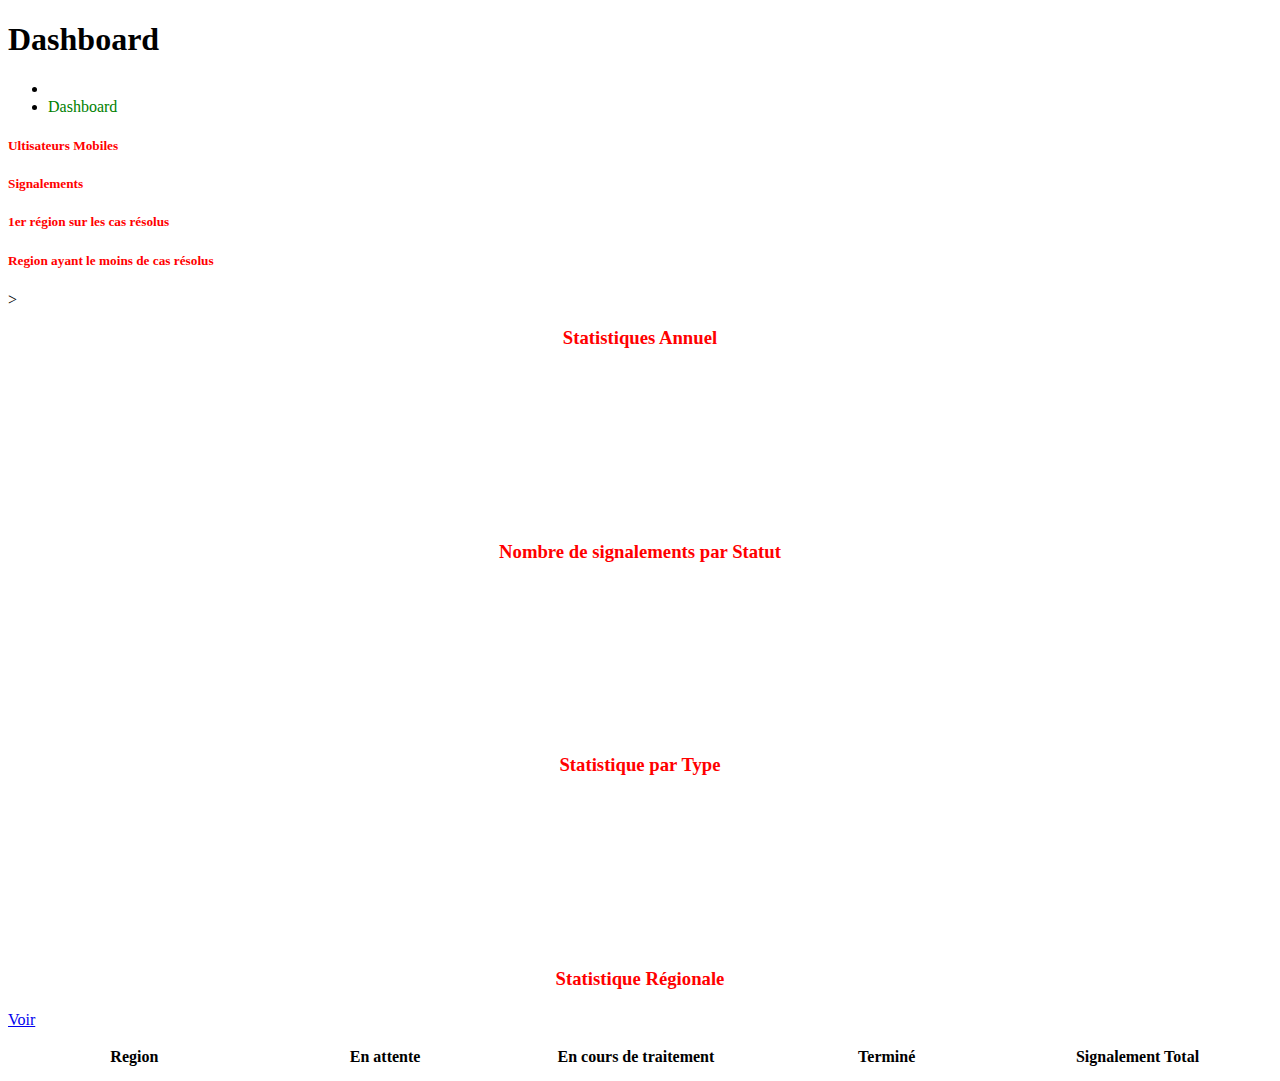
<file: src/main/resources/templates/index.html>
<!DOCTYPE html>
<html xmlns:th="http://www.thymeleaf.org"
      xmlns:layout="http://www.ultraq.net.nz/thymeleaf/layout"
      layout:decorate="template"     
      lang="en">
  <head>
    <title>Dashboard</title>
    <meta charset="utf-8">
  </head>
  <body class="app sidebar-mini rtl">
    <div layout:fragment="content1">
        <main class="app-content">
        <div class="app-title">
            <div>
              <h1><i class="fa fa-dashboard"></i> Dashboard</h1>
            </div>
            <ul class="app-breadcrumb breadcrumb">
              <li class="breadcrumb-item"><i class="fa fa-home fa-lg"></i></li>
              <li class="breadcrumb-item"><a style="color: green">Dashboard</a></li>
            </ul>
        </div>
       <div class="row">
        <div class="col-md-6 col-lg-6">
          <div class="widget-small primary coloured-icon"><i class="icon fa fa-users fa-3x"></i>
            <div class="info">
              <h5 class="tile-title" style="font-family: Snell Roundhand, cursive;color: RED;">Ultisateurs Mobiles</h5>
              <p th:text="${totalusers}"></p>
            </div>
          </div>
        </div>
        <div class="col-md-6 col-lg-6">
          <div class="widget-small info coloured-icon"><i class="icon fa fa-thumbs-o-up fa-3x"></i>
            <div class="info">
              <h5 class="tile-title" style="font-family: Snell Roundhand, cursive;color: RED;">Signalements</h5>
              <p th:text="${totalsignal}"></p>
            </div>
          </div>
        </div>
        <div class="col-md-6 col-lg-6">
          <div class="widget-small warning coloured-icon"><i class="icon fa fa-star fa-3x"></i>
            <div class="info">
              <h5 class="tile-title" style="font-family: Snell Roundhand, cursive;color: RED;">1er région sur les cas résolus</h5>
              <p th:text ="${regionlow}+': '+${down}+' resolu'"></p>
            </div>
          </div>
        </div>
        <div class="col-md-6 col-lg-6">
          <div class="widget-small danger coloured-icon"><i class="icon fa fa-files-o  fa-3x"></i>
            <div class="info">
              <h5 class="tile-title" style="font-family: Snell Roundhand, cursive;color: RED">Region ayant le moins de cas résolus</h5>
              <p th:text="${regionup}+': '+${up}+' resolu'">></p>
            </div>
          </div>
        </div>
      </div>
      <div class="row">
        <div class="col-md-6">
          <div class="tile">
            <p><h3 class="tile-title" style="font-family: Snell Roundhand, cursive;color: RED;text-align: center;">Statistiques Annuel</h3></p>
            <div class="embed-responsive embed-responsive-16by9">
              <canvas class="embed-responsive-item" id="lineChartDemo"></canvas>
            </div>
          </div>
        </div>
        <div class="col-md-6">
          <div class="tile">
            <p><h3 class="tile-title" style="font-family: Snell Roundhand, cursive;color: RED;text-align: center;">Nombre de signalements par Statut</h3></p>
            <div class="embed-responsive embed-responsive-16by9">
              <canvas class="embed-responsive-item" id="pieChartDemo"></canvas>
            </div>
          </div>
        </div>
      </div>
      <div class="row">
        <div class="col-md-12">
          <div class="tile">
            <p><h3 class="tile-title" style="font-family: Snell Roundhand, cursive;color: RED;text-align: center;">Statistique par Type</h3></p>
            <div class="embed-responsive embed-responsive-16by9">
              <canvas class="embed-responsive-item" id="barChartDemo"></canvas>
            </div>
          </div>
        </div>
      </div>
      <div class="row">
        <div class="col-md-12">
          <div class="tile">
            <p><h3 class="tile-title" style="font-family: Snell Roundhand, cursive;color: RED;text-align: center;">Statistique Régionale</h3></p>
          <p><h4 style="font-family: Comic Sans MS;color :green;" th:text="@{'Signalement non-affecté: '+${NonAff}}"></h4><a role="button" name="id" href="/admin/affectation"
                        class="btn btn-outline-success">Voir</a></p> 
            <table class="table table-hover table-responsive">
              <thead>
                <tr>
                  <th style="width: 20%;">Region</th>
                  <th style="width: 20%;">En attente</th>
                  <th style="width: 20%;">En cours de traitement</th>
                  <th style="width: 20%;">Terminé</th>
                  <th style="width: 25%;">Signalement Total</th>
                  <th></th>
                  <th></th>
                </tr>
              </thead>
              <tbody class="clickb">
              <tr th:each="stat:${statRegion}">
                <td th:text="${stat[1]}"></td>
                <td style="text-align:end" th:text="${stat[3]}"></td>
                <td style="text-align:end" th:text="${stat[4]}"></td>
                <td style="text-align:end" th:text="${stat[5]}"></td>
                <td style="text-align:end" th:text="${stat[2]}"></td>
              </tr>
              </tbody>
            </table>
          </div>
        </div>
      </div>



      <script th:src="@{/js/loadchart.js}"></script>
      <script th:src="@{/js/Chart.bundle.min.js}"></script>
      <script type="text/javascript">
      </script>
      </main>
        
    </div>
    
  </body>
</html>
</file>
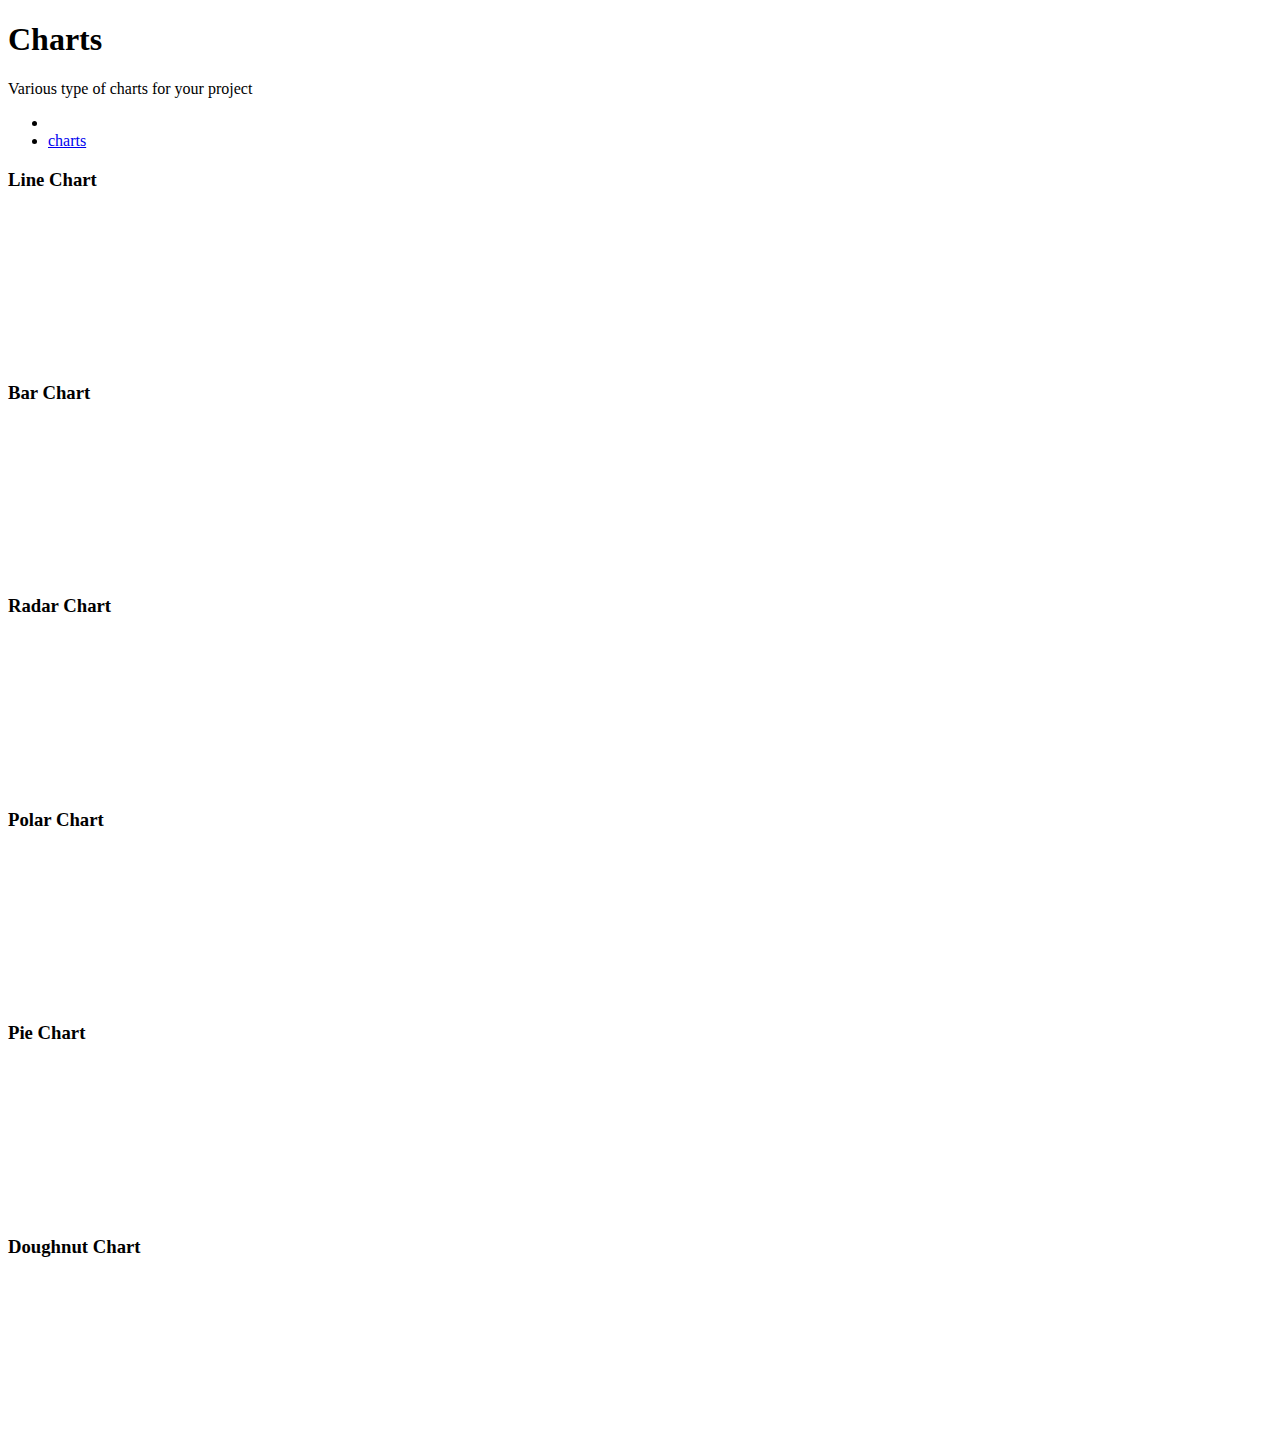
<file: src/main/resources/templates/charts.html>
<!DOCTYPE html>
<html xmlns:th="http://www.thymeleaf.org"
      xmlns:layout="http://www.ultraq.net.nz/thymeleaf/layout"
      layout:decorate="template"     
      lang="en">
  <head>
    <title>charts</title>
    <meta charset="utf-8">
  </head>
  <body class="app sidebar-mini rtl">
    <div layout:fragment="content1">
          <main class="app-content">
      <div class="app-title">
        <div>
          <h1><i class="fa fa-pie-chart"></i> Charts</h1>
          <p>Various type of charts for your project</p>
        </div>
        <ul class="app-breadcrumb breadcrumb">
          <li class="breadcrumb-item"><i class="fa fa-home fa-lg"></i></li>
          <li class="breadcrumb-item"><a href="#">charts</a></li>
        </ul>
      </div>
      <div class="row">
        <div class="col-md-6">
          <div class="tile">
            <h3 class="tile-title">Line Chart</h3>
            <div class="embed-responsive embed-responsive-16by9">
              <canvas class="embed-responsive-item" id="lineChartDemo"></canvas>
            </div>
          </div>
        </div>
        <div class="col-md-6">
          <div class="tile">
            <h3 class="tile-title">Bar Chart</h3>
            <div class="embed-responsive embed-responsive-16by9">
              <canvas class="embed-responsive-item" id="barChartDemo"></canvas>
            </div>
          </div>
        </div>
        <div class="col-md-6">
          <div class="tile">
            <h3 class="tile-title">Radar Chart</h3>
            <div class="embed-responsive embed-responsive-16by9">
              <canvas class="embed-responsive-item" id="radarChartDemo"></canvas>
            </div>
          </div>
        </div>
        <div class="col-md-6">
          <div class="tile">
            <h3 class="tile-title">Polar Chart</h3>
            <div class="embed-responsive embed-responsive-16by9">
              <canvas class="embed-responsive-item" id="polarChartDemo"></canvas>
            </div>
          </div>
        </div>
        <div class="col-md-6">
          <div class="tile">
            <h3 class="tile-title">Pie Chart</h3>
            <div class="embed-responsive embed-responsive-16by9">
              <canvas class="embed-responsive-item" id="pieChartDemo"></canvas>
            </div>
          </div>
        </div>
        <div class="col-md-6">
          <div class="tile">
            <h3 class="tile-title">Doughnut Chart</h3>
            <div class="embed-responsive embed-responsive-16by9">
              <canvas class="embed-responsive-item" id="doughnutChartDemo"></canvas>
            </div>
          </div>
        </div>
      </div>
    </main>
        <script type="text/javascript">
      var data = {
        labels: ["January", "February", "March", "April", "May"],
        datasets: [
          {
            label: "My First dataset",
            fillColor: "rgba(220,220,220,0.2)",
            strokeColor: "rgba(220,220,220,1)",
            pointColor: "rgba(220,220,220,1)",
            pointStrokeColor: "#fff",
            pointHighlightFill: "#fff",
            pointHighlightStroke: "rgba(220,220,220,1)",
            data: [65, 59, 80, 81, 56]
          },
          {
            label: "My Second dataset",
            fillColor: "rgba(151,187,205,0.2)",
            strokeColor: "rgba(151,187,205,1)",
            pointColor: "rgba(151,187,205,1)",
            pointStrokeColor: "#fff",
            pointHighlightFill: "#fff",
            pointHighlightStroke: "rgba(151,187,205,1)",
            data: [28, 48, 40, 19, 86]
          }
        ]
      };
      var pdata = [
        {
          value: 300,
          color:"#F7464A",
          highlight: "#FF5A5E",
          label: "Red"
        },
        {
          value: 50,
          color: "#46BFBD",
          highlight: "#5AD3D1",
          label: "Green"
        },
        {
          value: 100,
          color: "#FDB45C",
          highlight: "#FFC870",
          label: "Yellow"
        }
      ]
      
      var ctxl = $("#lineChartDemo").get(0).getContext("2d");
      var lineChart = new Chart(ctxl).Line(data);
      
      var ctxb = $("#barChartDemo").get(0).getContext("2d");
      var barChart = new Chart(ctxb).Bar(data);
      
      var ctxr = $("#radarChartDemo").get(0).getContext("2d");
      var radarChart = new Chart(ctxr).Radar(data);
      
      var ctxpo = $("#polarChartDemo").get(0).getContext("2d");
      var polarChart = new Chart(ctxpo).PolarArea(pdata);
      
      var ctxp = $("#pieChartDemo").get(0).getContext("2d");
      var pieChart = new Chart(ctxp).Pie(pdata);
      
      var ctxd = $("#doughnutChartDemo").get(0).getContext("2d");
      var doughnutChart = new Chart(ctxd).Doughnut(pdata);
    </script>
    <!-- Google analytics script-->
    <script type="text/javascript">
      if(document.location.hostname == 'pratikborsadiya.in') {
        (function(i,s,o,g,r,a,m){i['GoogleAnalyticsObject']=r;i[r]=i[r]||function(){
        (i[r].q=i[r].q||[]).push(arguments)},i[r].l=1*new Date();a=s.createElement(o),
        m=s.getElementsByTagName(o)[0];a.async=1;a.src=g;m.parentNode.insertBefore(a,m)
        })(window,document,'script','//www.google-analytics.com/analytics.js','ga');
        ga('create', 'UA-72504830-1', 'auto');
        ga('send', 'pageview');
      }
    </script>
       
    </div>
  </body>
</html>
</file>
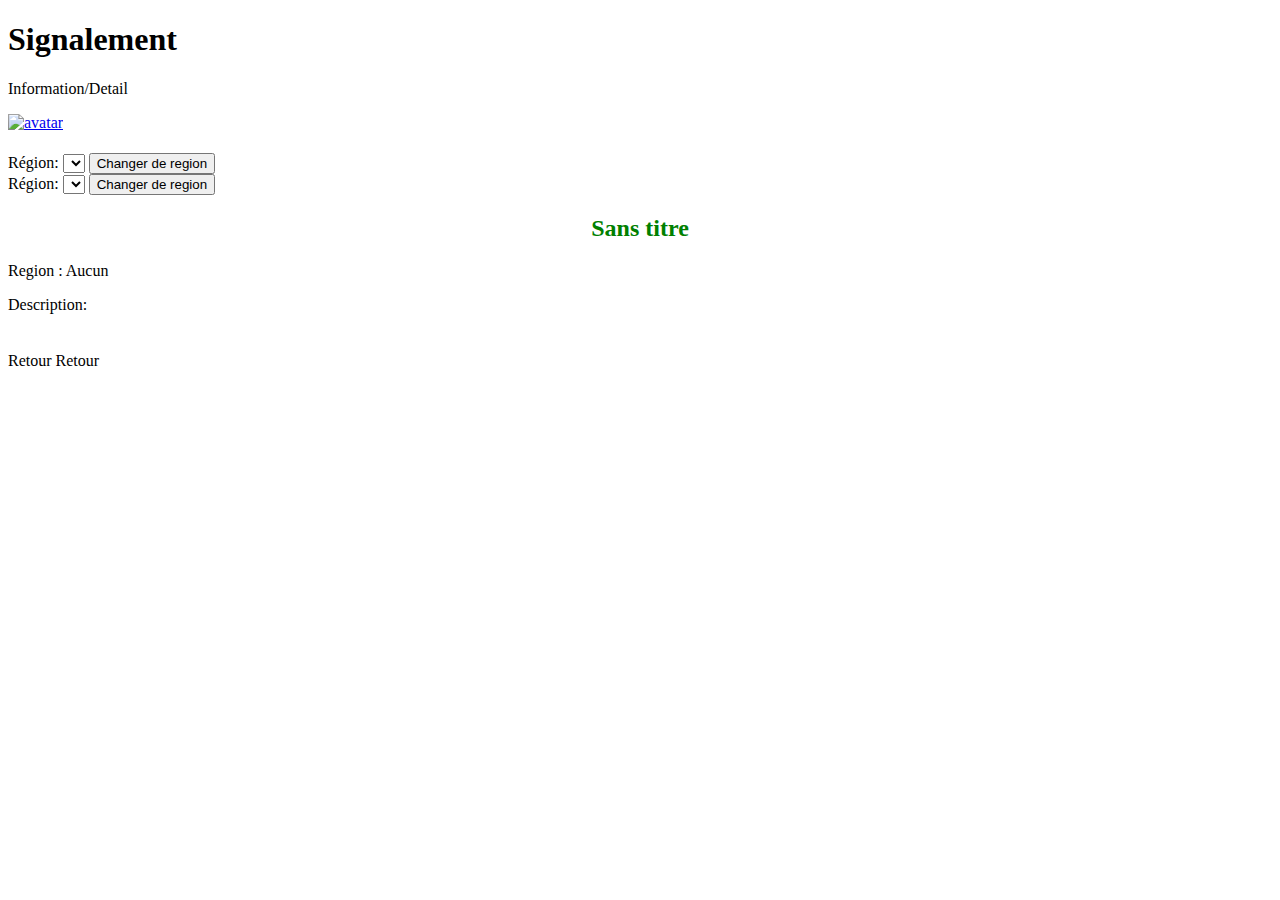
<file: src/main/resources/templates/detailSignalement.html>
<!DOCTYPE html>
<html xmlns:th="http://www.thymeleaf.org" xmlns:layout="http://www.ultraq.net.nz/thymeleaf/layout"
    layout:decorate="template" lang="en">

<head>
    <title>Information Signalement</title>
    <meta charset="utf-8">
    <link rel="stylesheet" type="text/css" th:href="@{/css/post.css}">
</head>

<body class="app sidebar-mini rtl">
    <div layout:fragment="content1">
        <main class="app-content">
            <div class="app-title">
                <div>
                    <h1>Signalement</h1>
                    <p>Information/Detail</p>
                </div>
            </div>
            <div class="row user">
                <div class="col-md-12">
                    <div class="tile">
                        <section>
                            <div class="timeline-post">
                                <div class="row ">
                                    <div class="col-md-6" >
                                        <div class="post-media">
                                            <a href="#"><img 
                                                    th:src="@{/img/user.png}" alt="avatar" class="avatar"></a>
                                            <div class="content">
                                                <h4 style="font-family: Comic Sans MS" th:text="${sign.getUtilisateur().getEmail()}"></h4>
                                            </div> 
                                        </div>
                                    </div>
                                    <div class="col-md-6 justify-content-end" >
                                        <form th:if="${user == 0 }" class="form-inline " th:action="@{/manageResource/regionSign/{id}/{page}(id=${sign.getId()},page=${page})}">
                          
                                          <label class="my-1 mr-2" for="inlineFormCustomSelectPref">Région: </label>

                                          <select class="custom-select my-1 mr-sm-2" data-style="btn-success" name="region" id="inlineFormCustomSelectPref">
                                            <th:block th:each="r:${region}">
                                                <th:block th:if="${sign.getRegion() !=null && r.getId() == sign.getRegion().getId()}" >
                                                    <option th:text="${r.getNom()}" th:value="${r.getId()}" selected></option> 
                                                </th:block>
                                                <th:block th:unless="${sign.getRegion() !=null && r.getId() == sign.getRegion().getId()}" >
                                                  <option th:text="${r.getNom()}" th:value="${r.getId()}"></option>
                                                </th:block>
                                            </th:block>
                                          </select>
                                          <button type="submit" class="btn btn-primary my-1">Changer de region</button>
                                        </form>
                                        <form th:unless="${user == 0 }" class="form-inline " th:action="@{/manageResource/regionSignUser/{id}/{user}/{page}(id=${sign.getId()},user=${user},page=${page})}">
                          
                                          <label class="my-1 mr-2" for="inlineFormCustomSelectPref">Région: </label>

                                          <select class="custom-select my-1 mr-sm-2" data-style="btn-success" name="region" id="inlineFormCustomSelectPref">
                                            <th:block th:each="r:${region}">
                                                <th:block th:if="${sign.getRegion() !=null && r.getId() == sign.getRegion().getId()}" >
                                                    <option th:text="${r.getNom()}" th:value="${r.getId()}" selected></option> 
                                                </th:block>
                                                <th:block th:unless="${sign.getRegion() !=null && r.getId() == sign.getRegion().getId()}" >
                                                  <option th:text="${r.getNom()}" th:value="${r.getId()}"></option>
                                                </th:block>
                                            </th:block>
                                          </select>
                                          <button type="submit" class="btn btn-primary my-1">Changer de region</button>
                                        </form>
                                    </div>
                                </div>
                                <div class="post-content">
                                    <h2 th:if="${sign.getSignalnew() == null}"  style="color: green;text-align: center;">Sans titre</h2>
                                    <h2 th:unless="${sign.getSignalnew() == null}"  style="color: green;text-align: center;" th:text="${sign.getSignalnew().getTitre()}"></h2>
                                    <p th:text="@{' Satus :'+${sign.getStatut().getEtat()}}"></p>
                                    <p th:text="@{' Type :'+${sign.getType().getNom()}}"></p>
                                    <p th:text="@{' Publié le :'+${sign.getDaty()}}"></p>
                                    <th:block th:if="${sign.getRegion() !=null}" >
                                        <p th:text="@{' Region :'+${sign.getRegion().getNom()}}"></p> 
                                    </th:block>
                                    <th:block th:unless="${sign.getRegion() !=null}" >
                                        <p>Region : Aucun</p> 
                                    </th:block>
                                    <p>Description:</p>
                                    <p style="font-size: 20px;text-indent: 50px;" th:text="${sign.getDescription()}"></p>
                                </div>
                            </div>
                            <div class="timeline-post">
                                <div class="row justify-content-center">
                                    <div class="col-6"> 
                                        <th:block th:each="image:${photos}">
                                            <img th:src="${image.getPhoto()}" style="width:100%">
                                        </th:block>
                                    </div>
                                </div>
                            </div>
                        </section>
                        <div class="tile-footer">
                            <a th:if="${user == 0 }"  class="btn btn-outline-success" th:href="@{/manageResource/signalementRsrc/{page}(page=${page})}" role="button">Retour</a>
                            <a th:unless="${user == 0 }"  class="btn btn-outline-success" th:href="@{/manageResource/signalementUserRsr/{id}/{page}(id=${user},page=${page})}" role="button">Retour</a>
                        </div>
                        </form>
                    </div>
                </div>
            </div>
        </main>
    </div>

</body>

</html>
</file>
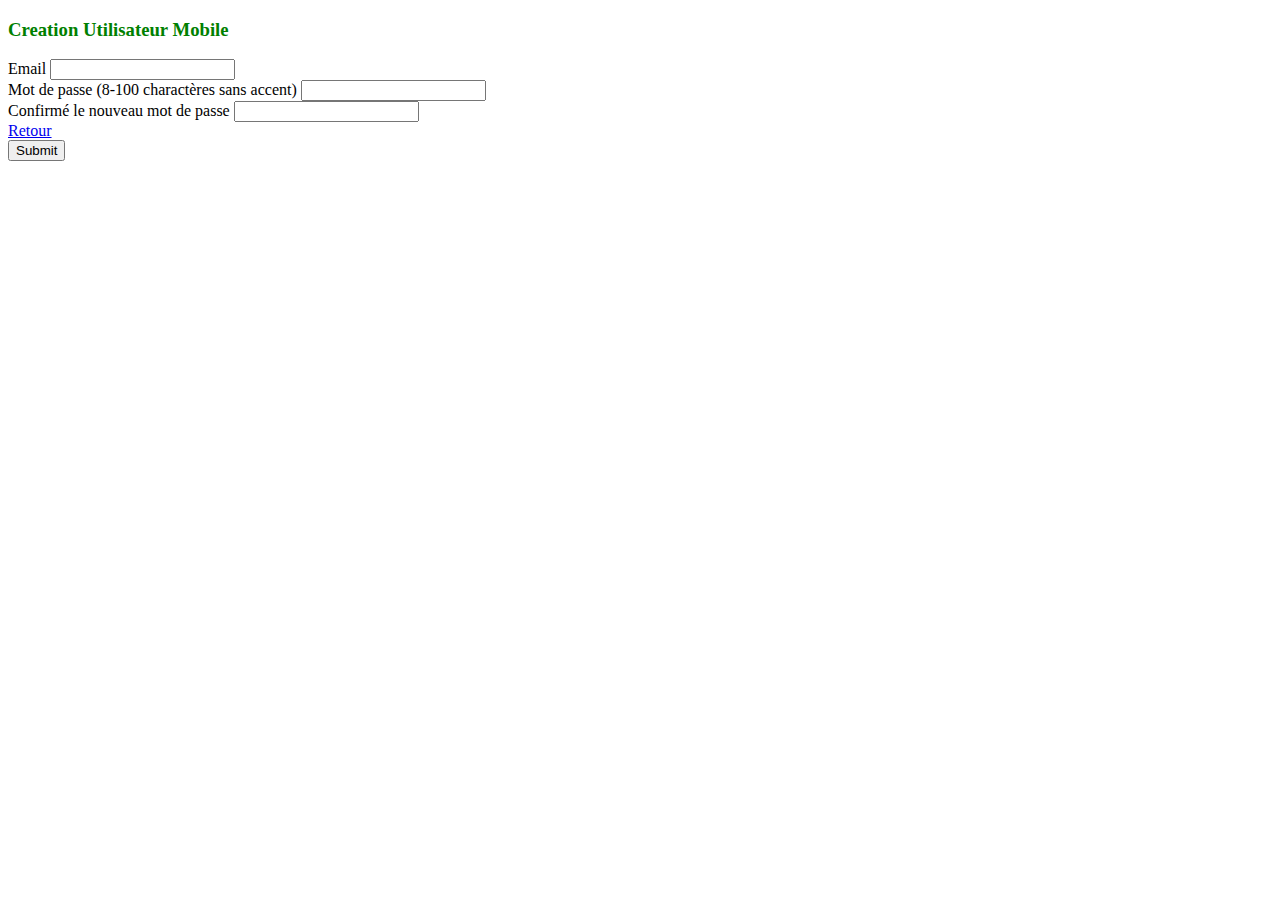
<file: src/main/resources/templates/formulaireMB.html>
<!DOCTYPE html>
<html xmlns:th="http://www.thymeleaf.org"
      xmlns:layout="http://www.ultraq.net.nz/thymeleaf/layout"
      layout:decorate="template"     
      lang="en">
  <head>
    <title>Mobile User Creation</title>
    <meta charset="utf-8">
  </head>
  <body class="app sidebar-mini rtl">
    <div layout:fragment="content1">
      <main class="app-content">
        <div class="row justify-content-center">
        <div class="col-md-9">
          <div class="tile">
            <div class="row justify-content-center">
              <div class="col">
                <h3 class="tile-title" style="font-family: Snell Roundhand, cursive;color: green;">Creation Utilisateur Mobile</h3>
                  <form id="create" th:action="@{/manageResource/saveMB}" th:object="${utilisateur}" method="post"> 
                  <div class="form-group">
                    <label class="col-form-label" for="inputDefault">Email</label>
                    <input class="form-control" th:field="*{email}" id="inputDefault" type="email"  required>
                  </div>
                  <div class="form-group">
                    <label class="col-form-label" for="mdp1">Mot de passe (8-100 charactères sans accent)</label>
                    <input name="mdp" id="mdp1" pattern="[a-zA-Z0-9;:!/.,%*@]{8,100}" th:field="*{password}" class="form-control"  type="password" required>
                  </div>
                  <div class="form-group">
                    <label class="col-form-label" pattern="[a-zA-Z0-9;:!/.,%*@]{8,100}" for="mdp2">Confirmé le nouveau mot de passe</label>
                    <input name="mdp2" id="mdp2" class="form-control" type="password" required>
                  </div>
                  <div class="tile-footer justify-content-between">
                    <div class="row">
                        <div class="col-auto mr-auto">
                           <a role="button" name="id" href="/manageResource/userMobileRsrc/0" class="btn btn-outline-success">Retour</a>

                        </div>
                        <div class="col-auto">
                          
                            <button  class="btn btn-primary" type="submit">Submit</button>
                        </div>
                      </div>
                  </div>
                  </form>
              </div>
            </div>
          </div>
        </div>
      </div>
      </main>
      <script th:src="@{/js/plugins/sweetalert.min.js}"></script>
      <script type="text/javascript">
        document.getElementById("create").addEventListener("submit",function(event){

          var mdp1=document.getElementById("mdp1").value;
          var mdp2=document.getElementById("mdp2").value;
          if (mdp1 != mdp2) {
              event.preventDefault();
              swal("Mot de passe", "Veuillez ressaisir le mot de passe", "error");
            }
          return true;
        }); 
    </script>
    </div>
    
  </body>
</html>
</file>
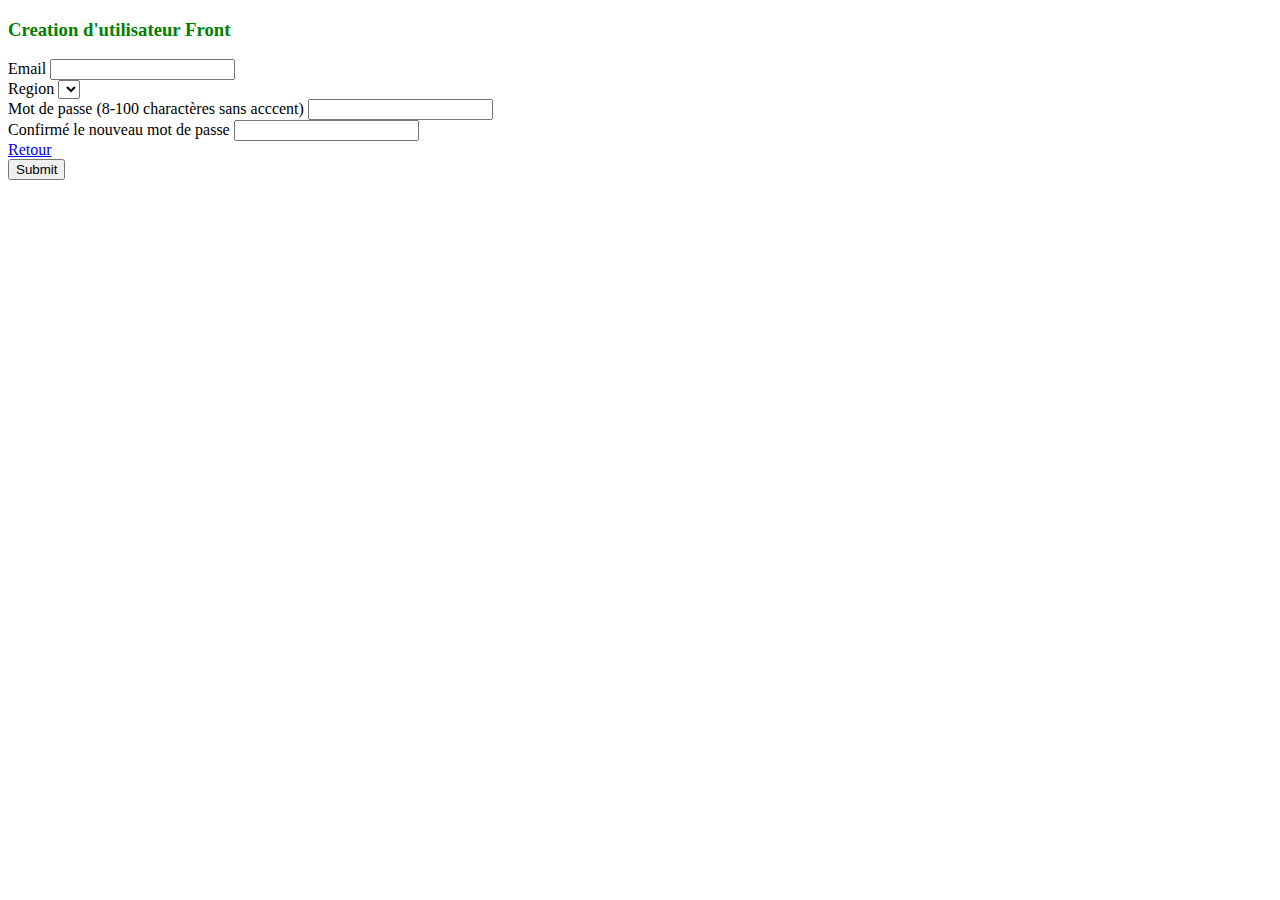
<file: src/main/resources/templates/formulaireUF.html>
<!DOCTYPE html>
<html xmlns:th="http://www.thymeleaf.org"
      xmlns:layout="http://www.ultraq.net.nz/thymeleaf/layout"
      layout:decorate="template"     
      lang="en">
  <head>
    <title>Front User Creation</title>
    <meta charset="utf-8">
  </head>
  <body class="app sidebar-mini rtl">
    <div layout:fragment="content1">
      <main class="app-content">
        <div class="row justify-content-center">
        <div class="col-md-9">
          <div class="tile">
            <div class="row justify-content-center">
              <div class="col">
                <h3 class="tile-title" style="font-family: Snell Roundhand, cursive;color: green;">Creation d'utilisateur Front</h3>
                  <form id="create" th:action="@{/manageResource/saveUF}" th:object="${userfront}" method="post"> 
                  <div class="form-group">
                    <label class="col-form-label" for="inputDefault">Email</label>
                    <input class="form-control" type="email" th:field="*{username}" id="inputDefault"  required>
                  </div>
                  <div class="form-group">
                    <label for="exampleFormControlSelect1">Region</label>
                    <select class="form-control selectpicker" th:field="*{region}" data-style="btn-success" name="region" id="exampleFormControlSelect1">
                      <th:block th:each="r:${region}">
                          <option th:text="${r.getNom()}" th:value="${r.getId()}"></option>
                        </th:block>
                    </select>
                  </div>
                  <div class="form-group">
                    <label class="col-form-label" for="mdp1">Mot de passe (8-100 charactères sans acccent)</label>
                    <input name="mdp" id="mdp1" th:field="*{password}" class="form-control" pattern="[a-zA-Z0-9;:!/.,%*@]{8,100}" type="password" required>
                  </div>
                  <div class="form-group">
                    <label class="col-form-label" for="mdp2">Confirmé le nouveau mot de passe</label>
                    <input name="mdp2" id="mdp2" class="form-control" pattern="[a-zA-Z0-9;:!/.,%*@]{8,100}" 
                    type="password" required>
                  </div>
                  <div class="tile-footer justify-content-between">
                    <div class="row">
                        <div class="col-auto mr-auto">
                           <a role="button" name="id" href="/manageResource/userFrontRsrc" class="btn btn-outline-success">Retour</a>

                        </div>
                        <div class="col-auto">
                          
                            <button  class="btn btn-primary" type="submit">Submit</button>
                        </div>
                      </div>
                  </div>
                  </form>
              </div>
            </div>
          </div>
        </div>
      </div>
      </main>
      <script th:src="@{/js/plugins/sweetalert.min.js}"></script>
      <script type="text/javascript">
        document.getElementById("create").addEventListener("submit",function(event){

          var mdp1=document.getElementById("mdp1").value;
          var mdp2=document.getElementById("mdp2").value;
          if (mdp1 != mdp2) {
              event.preventDefault();
              swal("Mot de passe", "Veuillez ressaisir le mot de passe", "error");
            }
          return true;
        }); 
    </script>
    </div>
    
  </body>
</html>
</file>
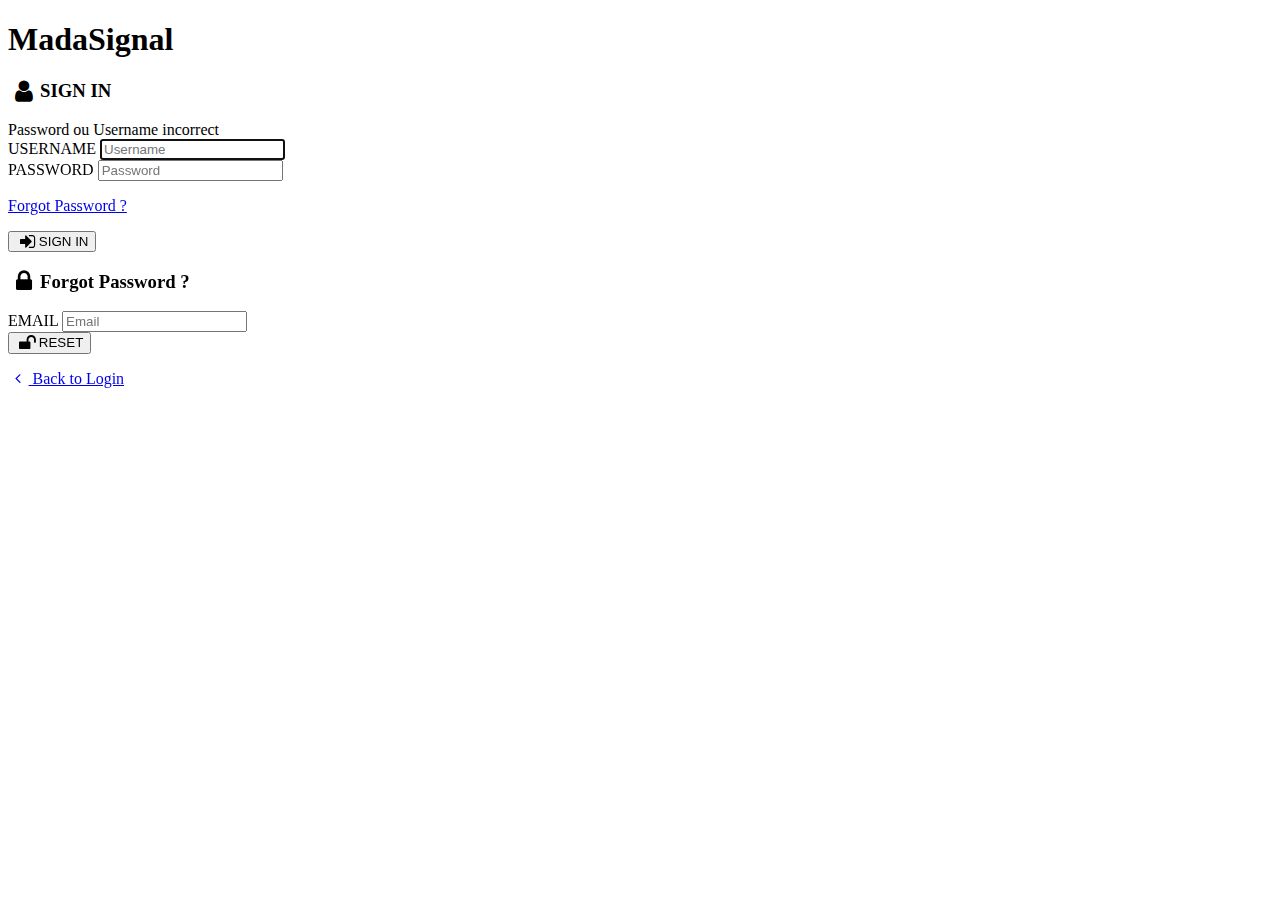
<file: src/main/resources/templates/login.html>
<!DOCTYPE html>
<html xmlns:th="http://www.thymeleaf.org">
  <head>
    <meta charset="utf-8">
    <meta http-equiv="X-UA-Compatible" content="IE=edge">
    <meta name="viewport" content="width=device-width, initial-scale=1">
    <!-- Main CSS-->
    <link rel="stylesheet" type="text/css" th:href="@{/css/main.css}">
    <!-- Font-icon css-->
    <link rel="stylesheet" type="text/css" href="https://maxcdn.bootstrapcdn.com/font-awesome/4.7.0/css/font-awesome.min.css">
    <title>Login - Vali Admin</title>
  </head>
  <body>
    <section class="material-half-bg">
      <div class="cover"></div>
    </section>
    <section class="login-content">
      <div class="logo">
        <h1>MadaSignal</h1>
      </div>
      <div class="login-box">
        <form class="login-form" th:action="@{/admin/traitementlogin}" method="post">
          <h3 class="login-head"><i class="fa fa-lg fa-fw fa-user"></i>SIGN IN</h3>
          <div th:if="${error == 1}" class="alert-warning text-center">
              Password ou Username incorrect
          </div>
          <div class="form-group">
            <label class="control-label">USERNAME</label>
            <input class="form-control" type="text" name="username" placeholder="Username" autofocus>
          </div>
          <div class="form-group">
            <label class="control-label">PASSWORD</label>
            <input class="form-control" type="password" name="password" placeholder="Password">
          </div>
          <div class="form-group">
            <div class="utility">
              <p class="semibold-text mb-2"><a href="#" data-toggle="flip">Forgot Password ?</a></p>
            </div>
          </div>
          <div class="form-group btn-container">
            <button class="btn btn-primary btn-block"><i class="fa fa-sign-in fa-lg fa-fw"></i>SIGN IN</button>
          </div>
        </form>
        <form class="forget-form" action="index.html">
          <h3 class="login-head"><i class="fa fa-lg fa-fw fa-lock"></i>Forgot Password ?</h3>
          <div class="form-group">
            <label class="control-label">EMAIL</label>
            <input class="form-control" type="text" placeholder="Email">
          </div>
          <div class="form-group btn-container">
            <button class="btn btn-primary btn-block"><i class="fa fa-unlock fa-lg fa-fw"></i>RESET</button>
          </div>
          <div class="form-group mt-3">
            <p class="semibold-text mb-0"><a href="#" data-toggle="flip"><i class="fa fa-angle-left fa-fw"></i> Back to Login</a></p>
          </div>
        </form>
      </div>
    </section>
    <!-- Essential javascripts for application to work-->
    <script th:src="@{/js/jquery-3.2.1.min.js}"></script>
    <script th:src="@{/js/popper.min.js}"></script>
    <script th:src="@{/js/bootstrap.min.js}"></script>
    <script th:src="@{/js/main.js}"></script>
    <!-- The javascript plugin to display page loading on top-->
    <script th:src="@{/js/plugins/pace.min.js}"></script>
    <script type="text/javascript">
      // Login Page Flipbox control
      $('.login-content [data-toggle="flip"]').click(function() {
      	$('.login-box').toggleClass('flipped');
      	return false;
      });
    </script>
  </body>
</html>
</file>
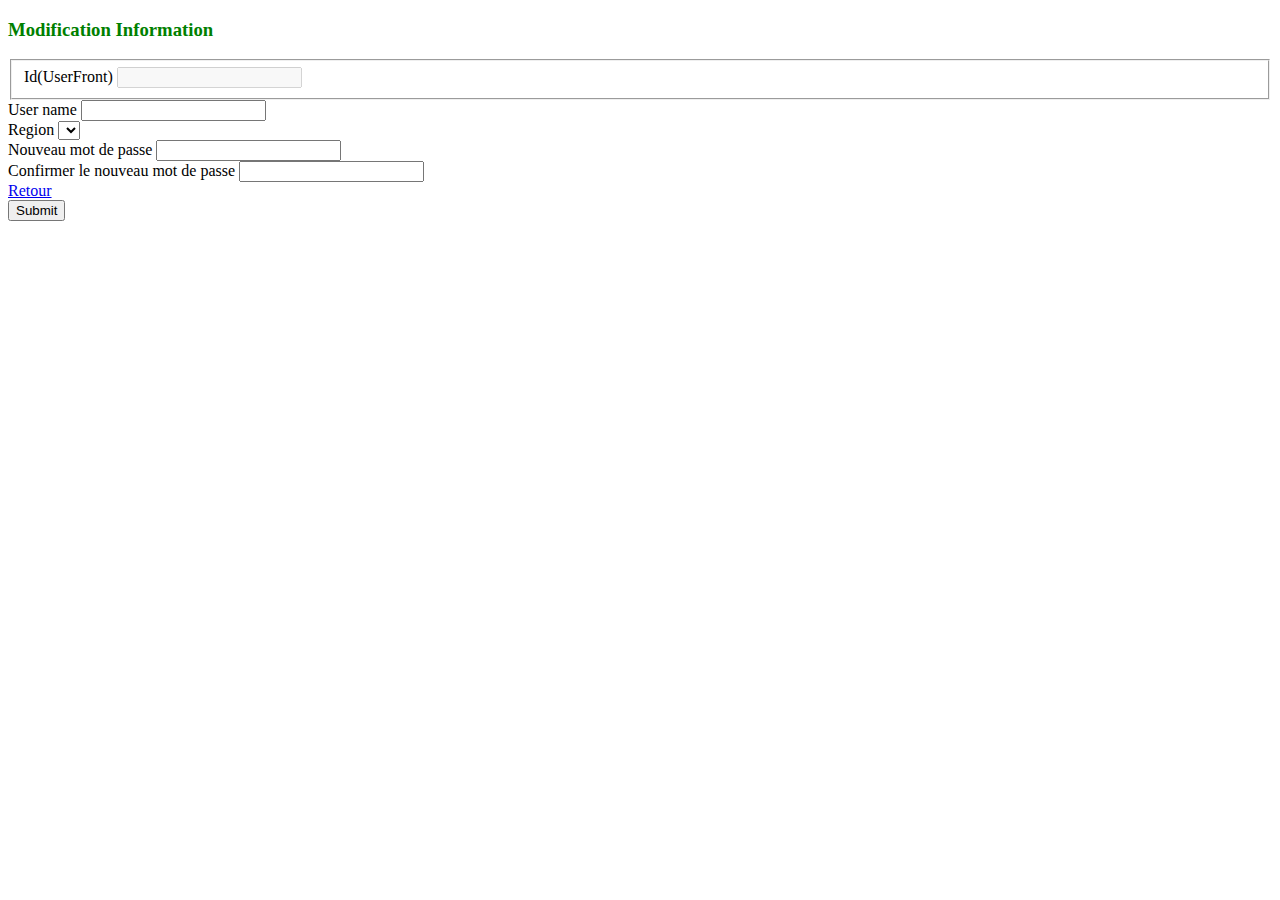
<file: src/main/resources/templates/modifUserFront.html>
<!DOCTYPE html>
<html xmlns:th="http://www.thymeleaf.org"
      xmlns:layout="http://www.ultraq.net.nz/thymeleaf/layout"
      layout:decorate="template"     
      lang="en">
  <head>
    <title>Front User Modification</title>
    <meta charset="utf-8">
  </head>
  <body class="app sidebar-mini rtl">
    <div layout:fragment="content1">
      <main class="app-content">
        <div class="row justify-content-center">
        <div class="col-md-9">
          <div class="tile">
            <div class="row justify-content-center">
              <div class="col">
                <h3 class="tile-title" style="font-family: Snell Roundhand, cursive;color: green;">Modification Information</h3>
                <form  id="modif" action="/manageResource/updateUF" method="get"> 
                  <div class="form-group">
                    <fieldset disabled="">
                      <label class="control-label" for="disabledInput">Id(UserFront)</label>
                      <input class="form-control"  id="disabledInput" type="text" th:value="${user.getId()}" disabled>
                    </fieldset>
                  </div>
                  <div class="form-group">
                    <label class="col-form-label" for="inputDefault">User name</label>
                    <input th:value="${user.getUsername()}" class="form-control" name="username" id="inputDefault" type="text" required>
                  </div>
                  <div class="form-group">
                    <label for="exampleFormControlSelect1">Region</label>
                    <select class="form-control selectpicker" data-style="btn-success" name="region" id="exampleFormControlSelect1">
                      <th:block th:each="r:${region}">
                        <th:block th:if="${r.getId() == user.getRegion().getId()}" >
                            <option th:text="${r.getNom()}" th:value="${r.getId()}" selected></option> 
                        </th:block>
                        <th:block th:unless="${r.getId() == user.getRegion().getId()}" >
                          <option th:text="${r.getNom()}" th:value="${r.getId()}"></option> 
                        </th:block>
                      </th:block>
                    </select>
                  </div>
                  <div class="form-group">
                    <label class="col-form-label" for="mdp1">Nouveau mot de passe</label>
                    <input name="mdp" class="form-control" id="mdp1" pattern="[a-zA-Z0-9;:!/.,%*@]{8,100}" type="password" required>
                  </div>
                  <div class="form-group">
                    <label class="col-form-label" for="mdp2">Confirmer le nouveau mot de passe</label>
                    <input name="mdp2" class="form-control" id="mdp2"  pattern="[a-zA-Z0-9;:!/.,%*@]{8,100}" type="password" required>
                  </div>
                  <div class="tile-footer justify-content-between ">
                     <div class="row">
                        <div class="col-auto mr-auto">
                           <a role="button" name="id" href="/manageResource/userFrontRsrc" class="btn btn-outline-success">Retour</a>

                        </div>
                        <div class="col-auto">
                          
                            <button name="id" class="btn btn-primary" th:value="${user.getId()}" type="submit">Submit</button>
                        </div>
                      </div>
                   
                    
                    </div>

                  </form>
              </div>
            </div>
            
          </div>
        </div>
      </div>
      </main>
      <script th:src="@{/js/plugins/sweetalert.min.js}"></script>
      <script type="text/javascript">
        document.getElementById("modif").addEventListener("submit",function(event){

          var mdp1=document.getElementById("mdp1").value;
          var mdp2=document.getElementById("mdp2").value;
          if (mdp1 != mdp2) {
              event.preventDefault();
              swal("Mot de passe", "Veuillez ressaisir le mot de passe", "error");
            }
          return true;
        }); 
      </script>
    </div>
    
  </body>
</html>
</file>
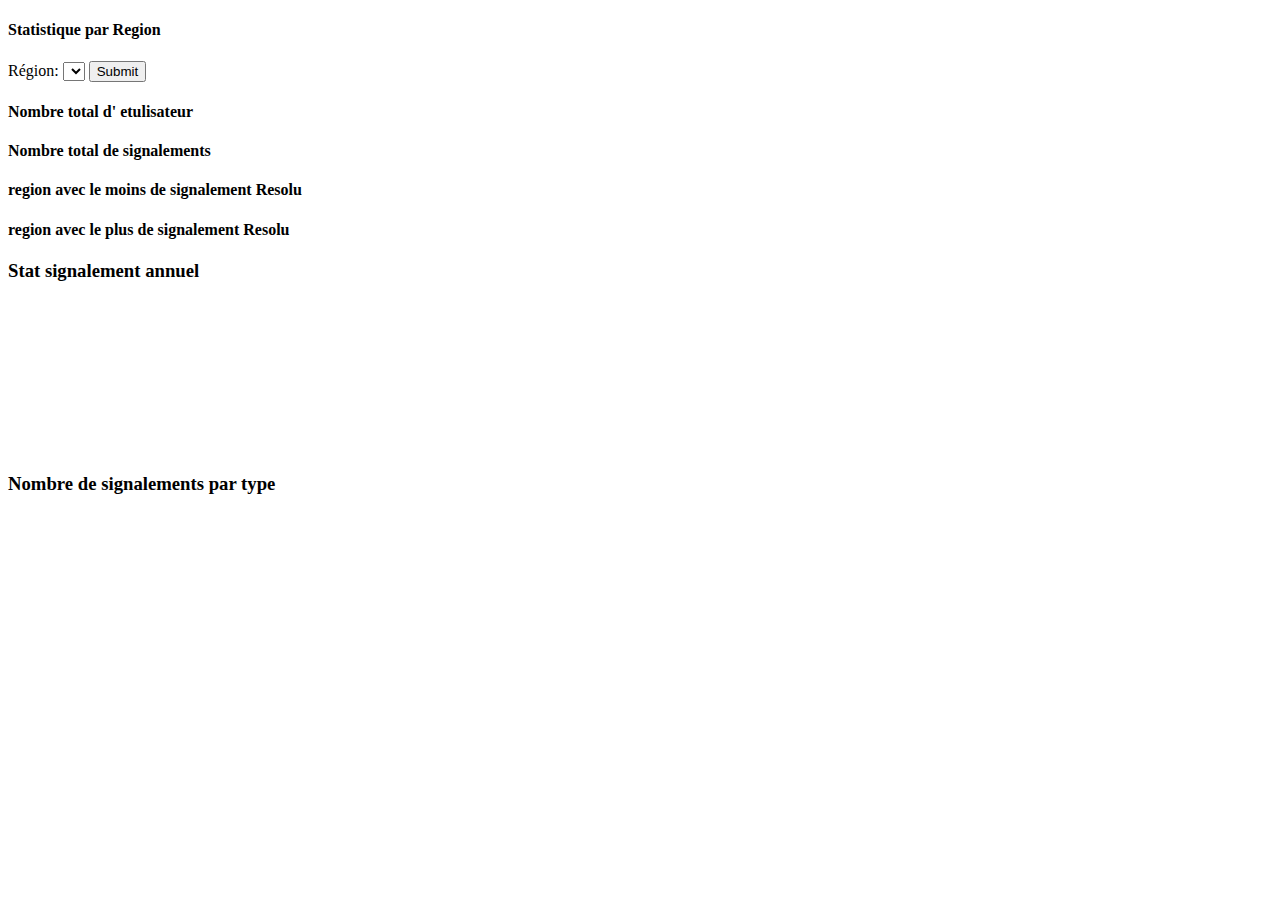
<file: src/main/resources/templates/regionDashboard.html>
<!DOCTYPE html>
<html xmlns:th="http://www.thymeleaf.org"
      xmlns:layout="http://www.ultraq.net.nz/thymeleaf/layout"
      layout:decorate="template"     
      lang="en">
  <head>
    <title>Dashboard</title>
    <meta charset="utf-8">
  </head>
  <body class="app sidebar-mini rtl">
    <div layout:fragment="content1">
        <main class="app-content">
            <div class="row justify-content-center">
              <div class="col">
                <div class="tile">
                    <h4 class="tile-title">Statistique par Region</h4>
                    <form class="form-inline">
                      
                      <label class="my-1 mr-2" for="inlineFormCustomSelectPref">Région: </label>

                      <select class="custom-select my-1 mr-sm-2" data-style="btn-success" name="region" id="inlineFormCustomSelectPref">
                        <th:block th:each="r:${region}">
                            <option th:text="${r.getNom()}" th:value="${r.getId()}"></option> 
                        </th:block>
                      </select>


                      <button id="statBTN" class="btn btn-primary my-1">Submit</button>
                    </form>
                </div>
              </div>
            </div>



            <div class="row">
              <div class="col-md-6 col-lg-3">
                <div class="widget-small primary coloured-icon"><i class="icon fa fa-users fa-3x"></i>
                  <div class="info">
                    <h4>Nombre total d' etulisateur</h4>
                    <p><b th:text="${totalusers}"></b></p>
                  </div>
                </div>
              </div>
              <div class="col-md-6 col-lg-3">
                <div class="widget-small info coloured-icon"><i class="icon fa fa-thumbs-o-up fa-3x"></i>
                  <div class="info">
                    <h4>Nombre total de signalements</h4>
                    <p><b th:text="${totalsignal}"></b></p>
                  </div>
                </div>
              </div>
              <div class="col-md-6 col-lg-3">
                <div class="widget-small warning coloured-icon"><i class="icon fa fa-files-o fa-3x"></i>
                  <div class="info">
                    <h4>region avec le moins de signalement Resolu</h4>
                    <p><b th:text="${regionlow}+': '+${down}+' affectations'"></b></p>
                  </div>
                </div>
              </div>
              <div class="col-md-6 col-lg-3">
                <div class="widget-small danger coloured-icon"><i class="icon fa fa-star fa-3x"></i>
                  <div class="info">
                    <h4> region avec le plus de signalement Resolu</h4>
                    <p><b th:text="${regionup}+': '+${up}+' affectations'"></b></p>
                  </div>
                </div>
              </div>
            </div>

            <div class="row">
                <div class="col-md-6">
                  <div class="tile">
                    <h3 class="tile-title">Stat signalement annuel</h3>
                    <div class="embed-responsive embed-responsive-16by9">
                      <canvas class="embed-responsive-item" id="lineChartDemo"></canvas>
                    </div>
                  </div>
                </div>
                <div class="col-md-6">
                  <div class="tile">
                    <h3 class="tile-title">Nombre de signalements par type</h3>
                    <div class="embed-responsive embed-responsive-16by9">
                      <canvas class="embed-responsive-item" id="pieChartDemo"></canvas>
                    </div>
                  </div>
                </div>
            </div>
            <script th:src="@{/js/loadchart.js}"></script>
            <script th:src="@{/js/Chart.bundle.min.js}"></script>
            
        </main>
    </div>    
  </body>
</html>
</file>
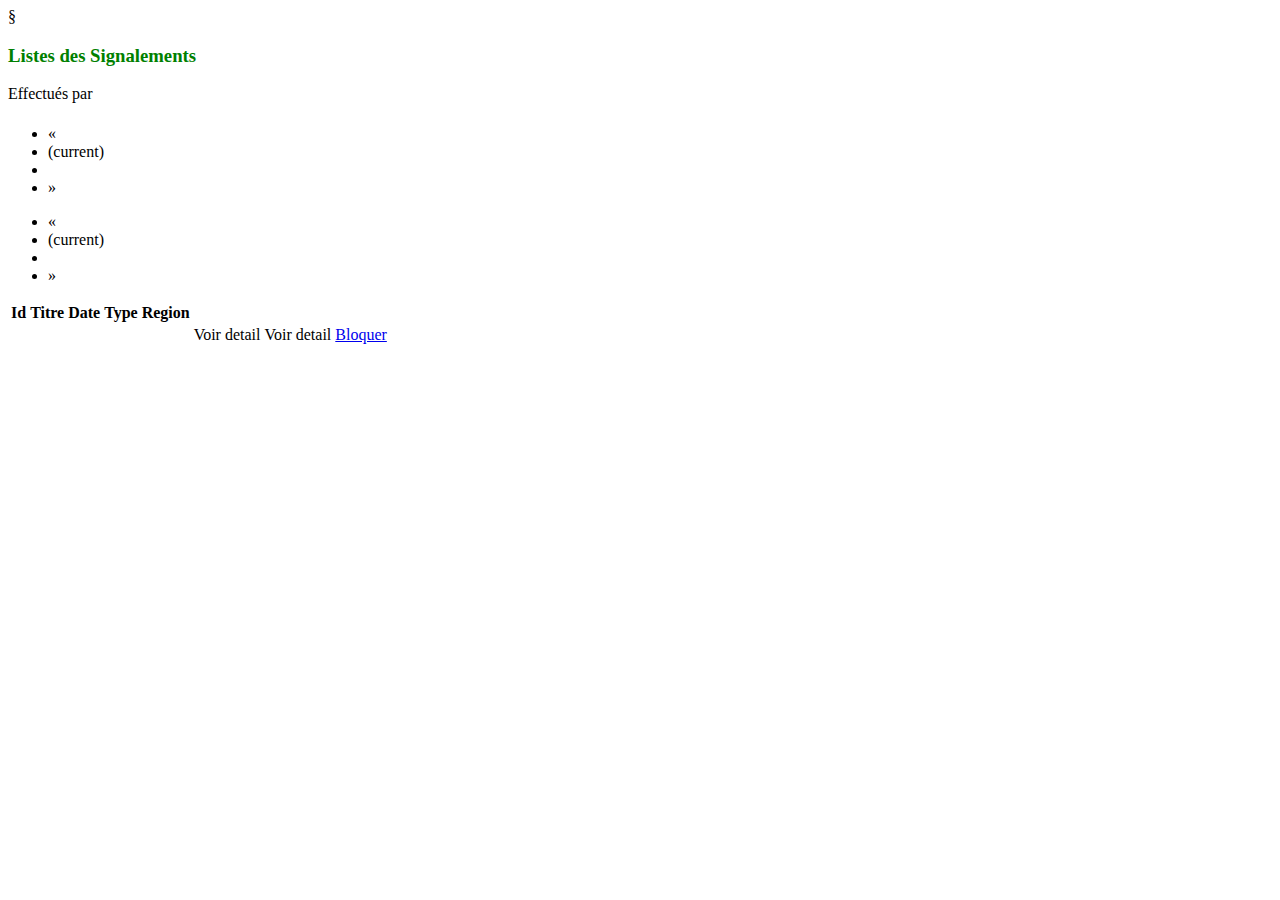
<file: src/main/resources/templates/signalementList.html>
<!DOCTYPE html>
<html xmlns:th="http://www.thymeleaf.org"
      xmlns:layout="http://www.ultraq.net.nz/thymeleaf/layout"
      layout:decorate="template"     
      lang="en">
  <head>
    <title>Ressources Management</title>
    <meta charset="utf-8">§
  </head>
  <body class="app sidebar-mini rtl">
    <div layout:fragment="content1">
      <main class="app-content">
        <div class="row justify-content-center">
          <div class="col-md-10">
            <div class="tile">
              <div class="row ">
                <div class="col">
                  <p><h3 class="tile-title" style="font-family: Snell Roundhand, cursive;color: green;">Listes des Signalements </h3></p>
                   
                          <!-- <p style="font-size: 16px;" th:if="${auteur != 'vide'}">Effectués par<h4 th:if="${auteur != 'vide'}" style="font-family: Comic Sans MS;color :green;" th:text="${auteur}"></h4></p> -->
                          <th:block th:if="${auteur != 'vide'}" >
                              <p style="font-size: 16px;" th:if="${auteur != 'vide'}">Effectués par<h4 th:if="${auteur != 'vide'}" style="font-family: Comic Sans MS;color :green;" th:text="${auteur}"></h4></p> 
                          </th:block>
                </div>
              </div>
              <div class="row ">
                <div class="col">
                  <th:block th:if="${auteur == 'vide'}" >
                    <nav aria-label="Page navigation example">
                    <ul class="pagination justify-content-end">
                      <th:block th:if="${page != 0 }">
                        <li class="page-item">
                          <a class="page-link" th:href="@{/manageResource/signalementRsrc/{pagination}(pagination=${page-1})}" aria-label="Previous">
                            <span aria-hidden="true">&laquo;</span>
                          </a>
                        </li>
                      </th:block>
                      <th:block th:each="i:${#numbers.sequence(0,nbrPage-1)}">
                        <li th:if="${i == page}"  class="page-item active"><span class="page-link" th:text="${i+1}">
                          <span class="sr-only">(current)</span>
                        </span>
                        </li>
                        <li th:unless="${i == page}"  class="page-item"><a class="page-link" th:href="@{/manageResource/signalementRsrc/{pagination}(pagination=${i})}" th:text="${i+1}"></a></li>
                      </th:block>  
                      <th:block th:if="${ page<(nbrPage-1) }">                         
                        <li class="page-item">
                          <a class="page-link" th:href="@{/manageResource/signalementRsrc/{pagination}(pagination=${page+1})}" aria-label="Next">
                            <span aria-hidden="true">&raquo;</span>
                          </a>
                        </li>
                      </th:block> 
                    </ul>
                  </nav>
                  </th:block>
                  <th:block th:unless="${auteur == 'vide'}" >
                    <nav aria-label="Page navigation example">
                    <ul class="pagination justify-content-end">
                      <th:block th:if="${page != 0 }">
                        <li class="page-item">
                          <a class="page-link" th:href="@{/manageResource/signalementUserRsr/{id}/{pagination}(id=${user},pagination=${page-1})}" aria-label="Previous">
                            <span aria-hidden="true">&laquo;</span>
                          </a>
                        </li>
                      </th:block>
                      <th:block th:if="${nbrPage != 0 }" th:each="i:${#numbers.sequence(0,nbrPage-1)}">
                        <li th:if="${i == page}"  class="page-item active"><span class="page-link" th:text="${i+1}">
                          <span class="sr-only">(current)</span>
                        </span>
                        </li>
                        <li th:unless="${i == page}"  class="page-item"><a class="page-link" th:href="@{/manageResource/signalementUserRsr/{id}/{pagination}(id=${user},pagination=${i})}" th:text="${i+1}"></a></li>
                      </th:block>  
                      <th:block th:if="${ page<(nbrPage-1) }">                         
                        <li class="page-item">
                          <a class="page-link" th:href="@{/manageResource/signalementUserRsr/{id}/{pagination}(id=${user},pagination=${page+1})}" aria-label="Next">
                            <span aria-hidden="true">&raquo;</span>
                          </a>
                        </li>
                      </th:block> 
                    </ul>
                  </nav>
                  </th:block>
                </div>
              </div>
              <div class="row">
                <div class="col">
                  <table class="table table-hover table-responsive">
                    <thead>
                      <tr>
                        <th>Id</th>
                        <th>Titre</th>
                        <th>Date</th>
                        <th>Type</th>
                        <th>Region</th>
                        <th></th>
                        <th></th>
                      </tr>
                    </thead>
                    <tbody class="clickb">
                    <tr th:each="s:${signalement}">
                      <td th:text="${s.getId}"></td>
                      <td th:text="${s.getSignalnew() != null}? ${s.getSignalnew().getTitre()} : 'Aucun'"></td>
                      <td th:text="${s.getDaty}"></td>
                      <td th:text="${s.getType().getNom()}"></td>
                      <td th:text="${s.getRegion != null}? ${s.getRegion.getNom}: 'Aucun' "></td>
                      <th:block th:if="${auteur == 'vide'}" >
                        <td>
                         
                            <a  role="button" name="id" th:href="@{/manageResource/viewSIGN/{id}/{page}(id=${s.getId},page=${page})}"
                          class="btn btn-outline-primary">Voir detail</a>
                            
                        </td>
                      </th:block> 
                      <th:block th:unless="${auteur == 'vide'}" >
                        <td>
                          <a  role="button" name="id" th:href="@{/manageResource/viewSignUser/{id}/{user}/{page}(id=${s.getId},user=${user},page=${page})}"
                          class="btn btn-outline-primary">Voir detail</a>  
                        </td>
                      </th:block>
                      <td>
                        <a role="button" name="id" href="#"
                        class="btn btn-outline-danger">Bloquer</a>
                      </td>
                    </tr>
                    </tbody>
                  </table>
                </div>
              </div>  
            </div>
          </div>
        </div>
      </main>
      <script th:src="@{/js/plugins/sweetalert.min.js}"></script>
      <script type="text/javascript">
        function confDelete(event){
          return false;
        }
    </script>
    </div>
    
  </body>
</html>
</file>
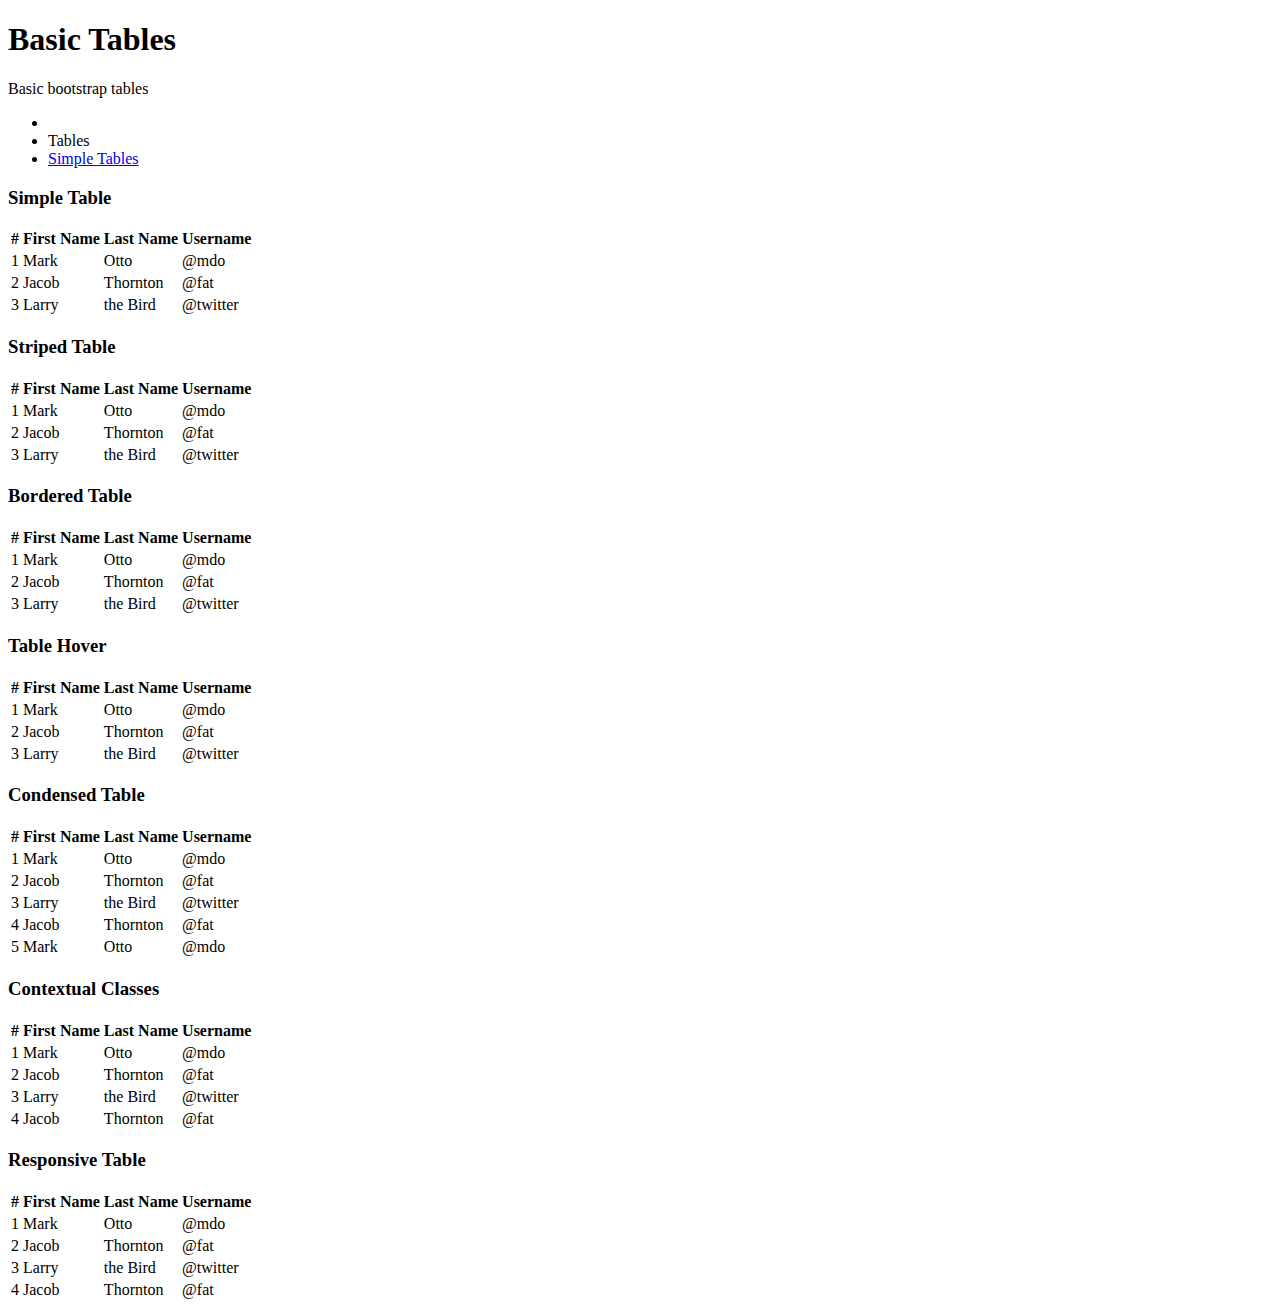
<file: src/main/resources/templates/table.html>
<!DOCTYPE html>
<html xmlns:th="http://www.thymeleaf.org"
      xmlns:layout="http://www.ultraq.net.nz/thymeleaf/layout"
      layout:decorate="template"     
      lang="en">
  <head>
    <title>Basic Tables - Vali Admin</title>
    <meta charset="utf-8">
  </head>
  <body class="app sidebar-mini rtl">
    <div layout:fragment="content1">
        <main class="app-content">
        <div class="app-title">
          <div>
            <h1><i class="fa fa-th-list"></i> Basic Tables</h1>
            <p>Basic bootstrap tables</p>
          </div>
          <ul class="app-breadcrumb breadcrumb">
            <li class="breadcrumb-item"><i class="fa fa-home fa-lg"></i></li>
            <li class="breadcrumb-item">Tables</li>
            <li class="breadcrumb-item active"><a href="#">Simple Tables</a></li>
          </ul>
        </div>
        <div class="row">
          <div class="col-md-6">
            <div class="tile">
              <h3 class="tile-title">Simple Table</h3>
              <table class="table">
                <thead>
                  <tr>
                    <th>#</th>
                    <th>First Name</th>
                    <th>Last Name</th>
                    <th>Username</th>
                  </tr>
                </thead>
                <tbody>
                  <tr>
                    <td>1</td>
                    <td>Mark</td>
                    <td>Otto</td>
                    <td>@mdo</td>
                  </tr>
                  <tr>
                    <td>2</td>
                    <td>Jacob</td>
                    <td>Thornton</td>
                    <td>@fat</td>
                  </tr>
                  <tr>
                    <td>3</td>
                    <td>Larry</td>
                    <td>the Bird</td>
                    <td>@twitter</td>
                  </tr>
                </tbody>
              </table>
            </div>
          </div>
          <div class="col-md-6">
            <div class="tile">
              <h3 class="tile-title">Striped Table</h3>
              <table class="table table-striped">
                <thead>
                  <tr>
                    <th>#</th>
                    <th>First Name</th>
                    <th>Last Name</th>
                    <th>Username</th>
                  </tr>
                </thead>
                <tbody>
                  <tr>
                    <td>1</td>
                    <td>Mark</td>
                    <td>Otto</td>
                    <td>@mdo</td>
                  </tr>
                  <tr>
                    <td>2</td>
                    <td>Jacob</td>
                    <td>Thornton</td>
                    <td>@fat</td>
                  </tr>
                  <tr>
                    <td>3</td>
                    <td>Larry</td>
                    <td>the Bird</td>
                    <td>@twitter</td>
                  </tr>
                </tbody>
              </table>
            </div>
          </div>
          <div class="clearfix"></div>
          <div class="col-md-6">
            <div class="tile">
              <h3 class="tile-title">Bordered Table</h3>
              <table class="table table-bordered">
                <thead>
                  <tr>
                    <th>#</th>
                    <th>First Name</th>
                    <th>Last Name</th>
                    <th>Username</th>
                  </tr>
                </thead>
                <tbody>
                  <tr>
                    <td>1</td>
                    <td>Mark</td>
                    <td>Otto</td>
                    <td>@mdo</td>
                  </tr>
                  <tr>
                    <td>2</td>
                    <td>Jacob</td>
                    <td>Thornton</td>
                    <td>@fat</td>
                  </tr>
                  <tr>
                    <td>3</td>
                    <td>Larry</td>
                    <td>the Bird</td>
                    <td>@twitter</td>
                  </tr>
                </tbody>
              </table>
            </div>
          </div>
          <div class="col-md-6">
            <div class="tile">
              <h3 class="tile-title">Table Hover</h3>
              <table class="table table-hover">
                <thead>
                  <tr>
                    <th>#</th>
                    <th>First Name</th>
                    <th>Last Name</th>
                    <th>Username</th>
                  </tr>
                </thead>
                <tbody>
                  <tr>
                    <td>1</td>
                    <td>Mark</td>
                    <td>Otto</td>
                    <td>@mdo</td>
                  </tr>
                  <tr>
                    <td>2</td>
                    <td>Jacob</td>
                    <td>Thornton</td>
                    <td>@fat</td>
                  </tr>
                  <tr>
                    <td>3</td>
                    <td>Larry</td>
                    <td>the Bird</td>
                    <td>@twitter</td>
                  </tr>
                </tbody>
              </table>
            </div>
          </div>
          <div class="clearfix"></div>
          <div class="col-md-6">
            <div class="tile">
              <h3 class="tile-title">Condensed Table</h3>
              <table class="table table-sm">
                <thead>
                  <tr>
                    <th>#</th>
                    <th>First Name</th>
                    <th>Last Name</th>
                    <th>Username</th>
                  </tr>
                </thead>
                <tbody>
                  <tr>
                    <td>1</td>
                    <td>Mark</td>
                    <td>Otto</td>
                    <td>@mdo</td>
                  </tr>
                  <tr>
                    <td>2</td>
                    <td>Jacob</td>
                    <td>Thornton</td>
                    <td>@fat</td>
                  </tr>
                  <tr>
                    <td>3</td>
                    <td>Larry</td>
                    <td>the Bird</td>
                    <td>@twitter</td>
                  </tr>
                  <tr>
                    <td>4</td>
                    <td>Jacob</td>
                    <td>Thornton</td>
                    <td>@fat</td>
                  </tr>
                  <tr>
                    <td>5</td>
                    <td>Mark</td>
                    <td>Otto</td>
                    <td>@mdo</td>
                  </tr>
                </tbody>
              </table>
            </div>
          </div>
          <div class="col-md-6">
            <div class="tile">
              <h3 class="tile-title">Contextual Classes</h3>
              <table class="table">
                <thead>
                  <tr>
                    <th>#</th>
                    <th>First Name</th>
                    <th>Last Name</th>
                    <th>Username</th>
                  </tr>
                </thead>
                <tbody>
                  <tr class="table-info">
                    <td>1</td>
                    <td>Mark</td>
                    <td>Otto</td>
                    <td>@mdo</td>
                  </tr>
                  <tr class="table-success">
                    <td>2</td>
                    <td>Jacob</td>
                    <td>Thornton</td>
                    <td>@fat</td>
                  </tr>
                  <tr class="table-danger">
                    <td>3</td>
                    <td>Larry</td>
                    <td>the Bird</td>
                    <td>@twitter</td>
                  </tr>
                  <tr class="table-warning">
                    <td>4</td>
                    <td>Jacob</td>
                    <td>Thornton</td>
                    <td>@fat</td>
                  </tr>
                </tbody>
              </table>
            </div>
          </div>
          <div class="clearfix"></div>
          <div class="col-md-12">
            <div class="tile">
              <h3 class="tile-title">Responsive Table</h3>
              <div class="table-responsive">
                <table class="table">
                  <thead>
                    <tr>
                      <th>#</th>
                      <th>First Name</th>
                      <th>Last Name</th>
                      <th>Username</th>
                    </tr>
                  </thead>
                  <tbody>
                    <tr>
                      <td>1</td>
                      <td>Mark</td>
                      <td>Otto</td>
                      <td>@mdo</td>
                    </tr>
                    <tr>
                      <td>2</td>
                      <td>Jacob</td>
                      <td>Thornton</td>
                      <td>@fat</td>
                    </tr>
                    <tr>
                      <td>3</td>
                      <td>Larry</td>
                      <td>the Bird</td>
                      <td>@twitter</td>
                    </tr>
                    <tr>
                      <td>4</td>
                      <td>Jacob</td>
                      <td>Thornton</td>
                      <td>@fat</td>
                    </tr>
                  </tbody>
                </table>
              </div>
            </div>
          </div>
        </div>
    </main>
    <!-- Page specific javascripts-->
    <!-- Google analytics script-->
    <script type="text/javascript">
      if(document.location.hostname == 'pratikborsadiya.in') {
      	(function(i,s,o,g,r,a,m){i['GoogleAnalyticsObject']=r;i[r]=i[r]||function(){
      	(i[r].q=i[r].q||[]).push(arguments)},i[r].l=1*new Date();a=s.createElement(o),
      	m=s.getElementsByTagName(o)[0];a.async=1;a.src=g;m.parentNode.insertBefore(a,m)
      	})(window,document,'script','//www.google-analytics.com/analytics.js','ga');
      	ga('create', 'UA-72504830-1', 'auto');
      	ga('send', 'pageview');
      }
    </script>
    </div>
    
  </body>
</html>
</file>
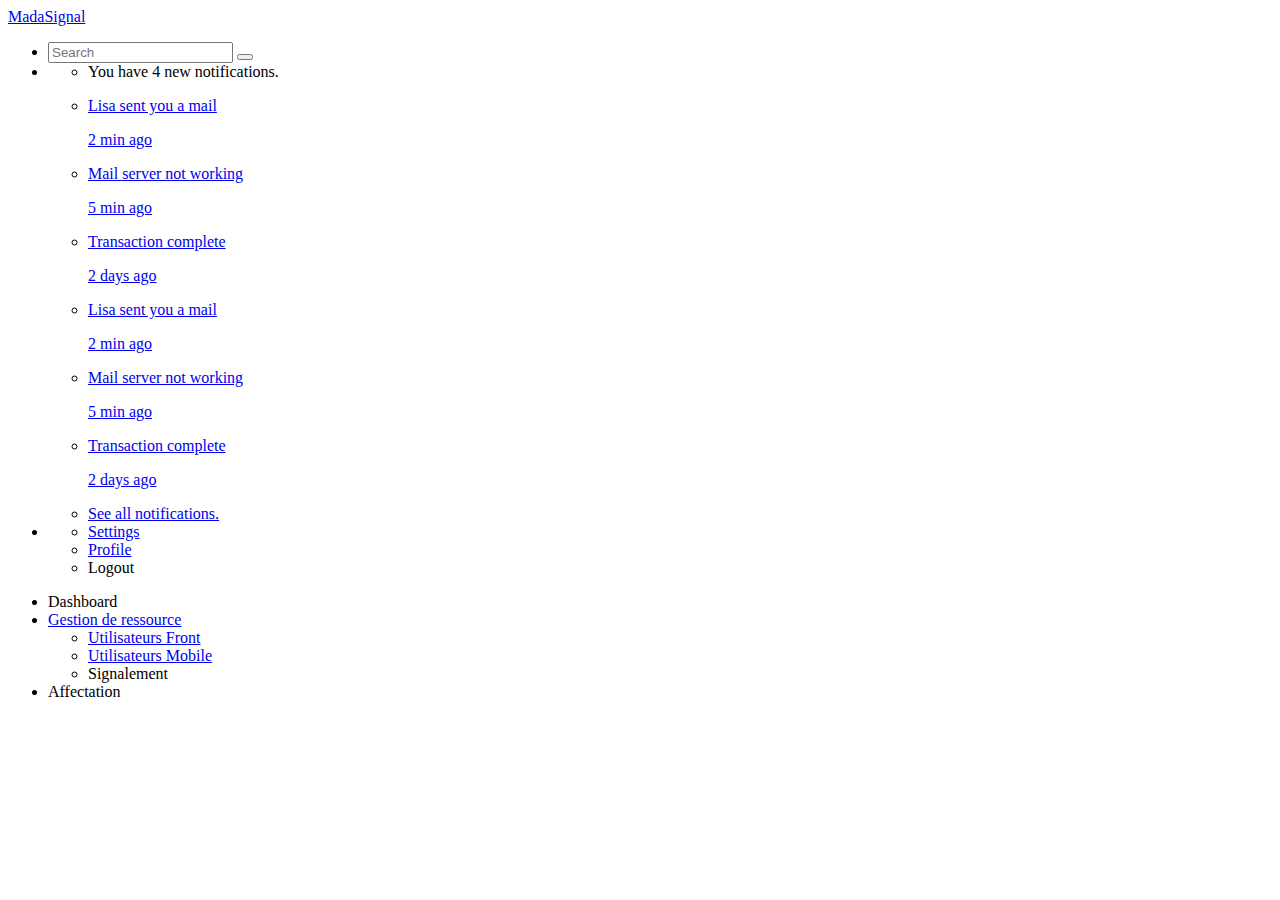
<file: src/main/resources/templates/template.html>
<!DOCTYPE html>
<html xmlns:th="http://www.thymeleaf.org"
      xmlns:layout="http://www.ultraq.net.nz/thymeleaf/layout" 
 lang="en">
  <head>
    <meta name="description" content="Vali is a responsive and free admin theme built with Bootstrap 4, SASS and PUG.js. It's fully customizable and modular.">
    <!-- Twitter meta-->
    <meta property="twitter:card" content="summary_large_image">
    <meta property="twitter:site" content="@pratikborsadiya">
    <meta property="twitter:creator" content="@pratikborsadiya">
    <!-- Open Graph Meta-->
    <meta property="og:type" content="website">
    <meta property="og:site_name" content="Vali Admin">
    <meta property="og:title" content="Vali - Free Bootstrap 4 admin theme">
    <meta property="og:url" content="http://pratikborsadiya.in/blog/vali-admin">
    <meta property="og:image" content="http://pratikborsadiya.in/blog/vali-admin/hero-social.png">
    <meta property="og:description" content="Vali is a responsive and free admin theme built with Bootstrap 4, SASS and PUG.js. It's fully customizable and modular.">
    <title>Basic Tables - Vali Admin</title>
    <meta charset="utf-8">
    <meta http-equiv="X-UA-Compatible" content="IE=edge">
    <meta name="viewport" content="width=device-width, initial-scale=1">
    <!-- Main CSS-->
    <link rel="stylesheet" type="text/css" th:href="@{/css/main.css}">
    <!-- <link rel="stylesheet" type="text/css" th:href="@{/css/chartist.min.css}"> -->
    <!-- Font-icon css-->
    <link rel="stylesheet" type="text/css" th:href="@{/css/font-awesome.min.css}">
  </head>
  <body class="app sidebar-mini rtl">
    <!-- Navbar-->
    <header class="app-header"><a class="app-header__logo" href="index.html">MadaSignal</a>
      <!-- Sidebar toggle button--><a class="app-sidebar__toggle" href="#" data-toggle="sidebar" aria-label="Hide Sidebar"></a>
      <!-- Navbar Right Menu-->
      <ul class="app-nav">
        <li class="app-search">
          <input class="app-search__input" type="search" placeholder="Search">
          <button class="app-search__button"><i class="fa fa-search"></i></button>
        </li>
        <!--Notification Menu-->
        <li class="dropdown"><a class="app-nav__item" href="#" data-toggle="dropdown" aria-label="Show notifications"><i class="fa fa-bell-o fa-lg"></i></a>
          <ul class="app-notification dropdown-menu dropdown-menu-right">
            <li class="app-notification__title">You have 4 new notifications.</li>
            <div class="app-notification__content">
              <li><a class="app-notification__item" href="javascript:;"><span class="app-notification__icon"><span class="fa-stack fa-lg"><i class="fa fa-circle fa-stack-2x text-primary"></i><i class="fa fa-envelope fa-stack-1x fa-inverse"></i></span></span>
                  <div>
                    <p class="app-notification__message">Lisa sent you a mail</p>
                    <p class="app-notification__meta">2 min ago</p>
                  </div></a></li>
              <li><a class="app-notification__item" href="javascript:;"><span class="app-notification__icon"><span class="fa-stack fa-lg"><i class="fa fa-circle fa-stack-2x text-danger"></i><i class="fa fa-hdd-o fa-stack-1x fa-inverse"></i></span></span>
                  <div>
                    <p class="app-notification__message">Mail server not working</p>
                    <p class="app-notification__meta">5 min ago</p>
                  </div></a></li>
              <li><a class="app-notification__item" href="javascript:;"><span class="app-notification__icon"><span class="fa-stack fa-lg"><i class="fa fa-circle fa-stack-2x text-success"></i><i class="fa fa-money fa-stack-1x fa-inverse"></i></span></span>
                  <div>
                    <p class="app-notification__message">Transaction complete</p>
                    <p class="app-notification__meta">2 days ago</p>
                  </div></a></li>
              <div class="app-notification__content">
                <li><a class="app-notification__item" href="javascript:;"><span class="app-notification__icon"><span class="fa-stack fa-lg"><i class="fa fa-circle fa-stack-2x text-primary"></i><i class="fa fa-envelope fa-stack-1x fa-inverse"></i></span></span>
                    <div>
                      <p class="app-notification__message">Lisa sent you a mail</p>
                      <p class="app-notification__meta">2 min ago</p>
                    </div></a></li>
                <li><a class="app-notification__item" href="javascript:;"><span class="app-notification__icon"><span class="fa-stack fa-lg"><i class="fa fa-circle fa-stack-2x text-danger"></i><i class="fa fa-hdd-o fa-stack-1x fa-inverse"></i></span></span>
                    <div>
                      <p class="app-notification__message">Mail server not working</p>
                      <p class="app-notification__meta">5 min ago</p>
                    </div></a></li>
                <li><a class="app-notification__item" href="javascript:;"><span class="app-notification__icon"><span class="fa-stack fa-lg"><i class="fa fa-circle fa-stack-2x text-success"></i><i class="fa fa-money fa-stack-1x fa-inverse"></i></span></span>
                    <div>
                      <p class="app-notification__message">Transaction complete</p>
                      <p class="app-notification__meta">2 days ago</p>
                    </div></a></li>
              </div>
            </div>
            <li class="app-notification__footer"><a href="#">See all notifications.</a></li>
          </ul>
        </li>
        <!-- User Menu-->
        <li class="dropdown"><a class="app-nav__item" href="#" data-toggle="dropdown" aria-label="Open Profile Menu"><i class="fa fa-user fa-lg"></i></a>
          <ul class="dropdown-menu settings-menu dropdown-menu-right">
            <li><a class="dropdown-item" href="page-user.html"><i class="fa fa-cog fa-lg"></i> Settings</a></li>
            <li><a class="dropdown-item" href="page-user.html"><i class="fa fa-user fa-lg"></i> Profile</a></li>
            <li><a class="dropdown-item" th:href="@{/admin/logout}"><i class="fa fa-sign-out fa-lg"></i> Logout</a></li>
          </ul>
        </li>
      </ul>
    </header>
    <!-- Sidebar menu-->
    <div class="app-sidebar__overlay" data-toggle="sidebar"></div>
    <aside class="app-sidebar">
      <ul class="app-menu">
        <li><a class="app-menu__item" th:href="@{/admin/dashboard}"><i class="app-menu__icon fa fa-dashboard"></i><span class="app-menu__label">Dashboard</span></a></li>
        <li class="treeview"><a class="app-menu__item" href="#" data-toggle="treeview"><i class="app-menu__icon fa fa-laptop"></i><span class="app-menu__label">Gestion de ressource</span><i class="treeview-indicator fa fa-angle-right"></i></a>
          <ul class="treeview-menu">
            <li><a class="treeview-item" href="/manageResource/userFrontRsrc"><i class="icon fa fa-circle-o"></i>Utilisateurs Front</a></li>
            <li><a class="treeview-item" href="/manageResource/userMobileRsrc/0"><i class="icon fa fa-circle-o"></i>Utilisateurs Mobile</a></li>
            <li><a class="treeview-item" th:href="@{/manageResource/signalementRsrc/{pagination}(pagination=0)}"><i class="icon fa fa-circle-o"></i>Signalement</a></li>
          </ul>
        </li>
        <li><a class="app-menu__item" th:href="@{/admin/affectation}"><i class="app-menu__icon fa fa-map-marker"></i><span class="app-menu__label">Affectation</span></a></li>
        
        
      </ul>
    </aside>
    <!-- Essential javascripts for application to work-->
    <script th:src="@{/js/jquery-3.2.1.min.js}"></script>
    <script th:src="@{/js/popper.min.js}"></script>
    <script th:src="@{/js/bootstrap.min.js}"></script>
    <script th:src="@{/js/main.js}"></script>
    <!-- The javascript plugin to display page loading on top-->
    <script th:src="@{/js/plugins/pace.min.js}"></script>
    <script type="text/javascript" th:src="@{/js/plugins/chart.js}"></script>
    <section layout:fragment="content1"></section>
     
    </body>
</html>
</file>
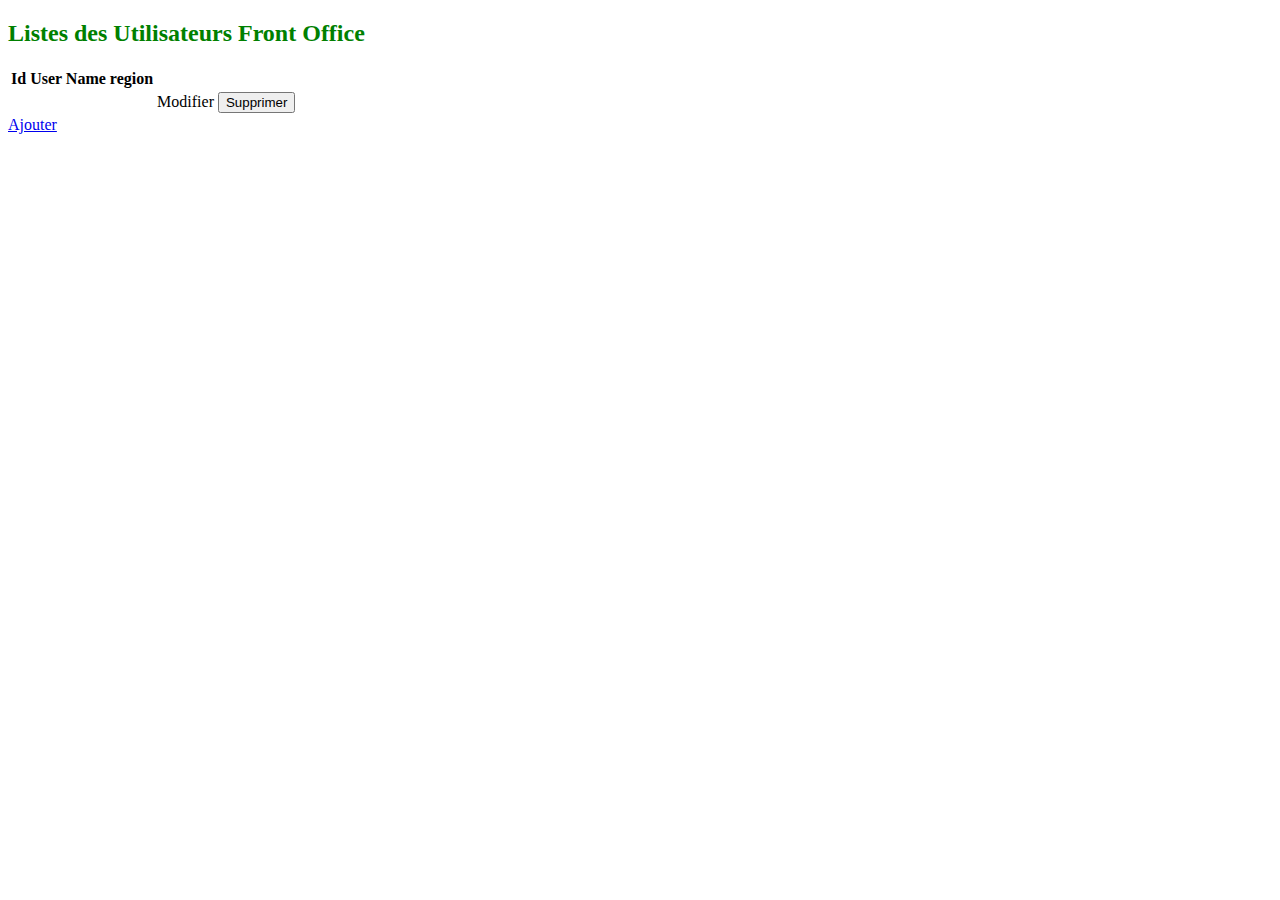
<file: src/main/resources/templates/userFrontList.html>
<!DOCTYPE html>
<html xmlns:th="http://www.thymeleaf.org" xmlns:layout="http://www.ultraq.net.nz/thymeleaf/layout"
  layout:decorate="template" lang="en">

<head>
  <title>Ressources Management</title>
  <meta charset="utf-8">
</head>

<body class="app sidebar-mini rtl">
  <div layout:fragment="content1">
    <main class="app-content">
      <div class="row justify-content-around">
        <div class="col-md-12">
          <div class="tile">
            <div class="row justify-content-center">
                <div class="col-7">
                  <h2 class="tile-title" style="font-family: Snell Roundhand, cursive;color: green;">Listes des Utilisateurs Front Office</h2>
                </div>
            </div>
            <div class="row">
              <div class="col-md-10">
                <table class="table table-hover table-responsive">
                  <thead>
                    <tr>
                      <th>Id</th>
                      <th>User Name</th>
                      <th>region</th>
                      <th></th>
                      <th></th>
                    </tr>
                  </thead>
                  <tbody class="clickb">
                    <tr th:each="user:${fontUserList}">
                      <td th:text="${user.Id}"></td>
                      <td th:text="${user.getUsername}"></td>
                      <td th:text="${user.getRegion.getNom}"></td>
                      <td>
                        <a role="button" name="id" th:href="@{/manageResource/modifUF/{id}(id=${user.getId})}"
                          class="btn btn-outline-primary">Modifier</a>
                      </td>
                      <td>
                        <form th:action="@{/manageResource/deleteUF/{id}(id=${user.getId})}" method="get" onsubmit="return confDelete(this)">
                          <button name="status" class="btn btn-danger" value="0" type="submit" >Supprimer</button> 
                        </form>
                      </td>
                    </tr>
                  </tbody>
                </table>
              </div>
              <div class="col-md-2">
                <a role="button" name="id" href="/manageResource/formulaireUF"
                  class="btn btn-outline-success">Ajouter</a>
              </div>
            </div>

          </div>
        </div>

      </div>
    </main>
    <script th:src="@{/js/plugins/sweetalert.min.js}"></script>
    <script type="text/javascript">
      function confDelete1(event) {
        var ret=0;
        swal({
      		title: "Are you sure?",
      		text: "Voulez-vous vraiment supprimer cet utilisateur??",
      		type: "warning",
      		showCancelButton: true,
      		confirmButtonText: "Confirmer",
      		cancelButtonText: "Annuler",
      		closeOnConfirm: false,
      		closeOnCancel: false
      	},function(isConfirm,ret) {
      		if (isConfirm) {
            alert(ret);
      			ret= 34;
      		} else {
      			swal("Cancelled", "Operation annulé", "error");
            ret= 56;
      		}
      	});
       
        event.preventDefault();
       
      }

      function confDelete(form){
          // alert(form.getValue("status"));
        // var temp=false;
        swal({
           title: "Are you sure?",
           text: "Voulez-vous vraiment supprimer cet utilisateur??",
           type: "warning",
           showCancelButton: true,
           confirmButtonText: "Confirmer",
           cancelButtonText: "Annuler",
           closeOnConfirm: true,
           closeOnCancel: true
         },temp=function(isConfirm) {
           if (isConfirm) {
            form.submit();
           }
         });
        return false;
      }
    </script>
  </div>

</body>

</html>
</file>
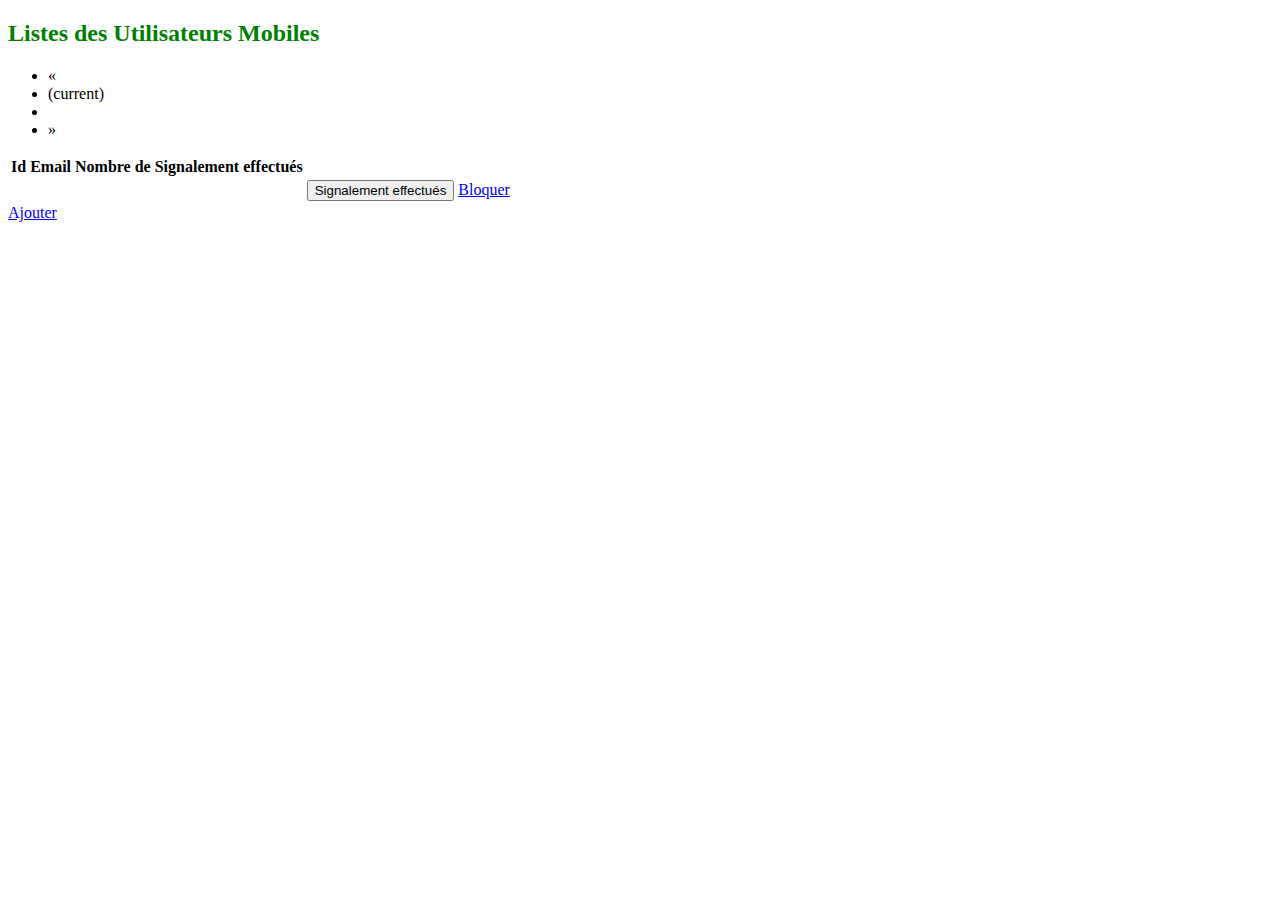
<file: src/main/resources/templates/userMobileList.html>
<!DOCTYPE html>
<html xmlns:th="http://www.thymeleaf.org" xmlns:layout="http://www.ultraq.net.nz/thymeleaf/layout"
  layout:decorate="template" lang="en">

<head>
  <title>Ressources Management</title>
  <meta charset="utf-8">
</head>

<body class="app sidebar-mini rtl">
  <div layout:fragment="content1">
    <main class="app-content">
      <div class="row justify-content-around">
        <div class="col-md-12">
          <div class="tile">
            <div class="row justify-content-center">
                <div class="col-7">
                  <h2 class="tile-title" style="font-family: Snell Roundhand, cursive;color: green;">Listes des Utilisateurs Mobiles</h2>
                </div>
            </div>
            <div class="row justify-content-end">
              <div class="col-md-10">
                <nav aria-label="Page navigation example">
                    <ul class="pagination justify-content-end">
                      <th:block th:if="${page != 0 }">
                        <li class="page-item">
                          <a class="page-link" th:href="@{/manageResource/userMobileRsrc/{pagination}(pagination=${page-1})}" aria-label="Previous">
                            <span aria-hidden="true">&laquo;</span>
                          </a>
                        </li>
                      </th:block>
                      <th:block th:if="${nbrPage != 0 }" th:each="i:${#numbers.sequence(0,nbrPage-1)}">
                        <li th:if="${i == page}"  class="page-item active"><span class="page-link" th:text="${i+1}">
                          <span class="sr-only">(current)</span>
                        </span>
                        </li>
                        <li th:unless="${i == page}"  class="page-item"><a class="page-link" th:href="@{/manageResource/userMobileRsrc/{pagination}(pagination=${i})}" th:text="${i+1}"></a></li>
                      </th:block>  
                      <th:block th:if="${ page<(nbrPage-1) }">                         
                        <li class="page-item">
                          <a class="page-link" th:href="@{/manageResource/userMobileRsrc/{pagination}(pagination=${page+1})}" aria-label="Next">
                            <span aria-hidden="true">&raquo;</span>
                          </a>
                        </li>
                      </th:block> 
                    </ul>
                </nav>
              </div> 
            </div> 
            <div class="row">
              <div class="col-md-10">
                <table class="table table-hover table-responsive">
                  <thead>
                    <tr>
                      <th>Id</th>
                      <th>Email</th>

                      <th>Nombre de Signalement effectués</th>
                      <th></th>
                      <th></th>
                    </tr>
                  </thead>
                  <tbody class="clickb">
                    <tr th:each="user:${mobileList}">
                      <td th:text="${user.Id}"></td>
                      <td th:text="${user.getEmail}"></td>
                      <td style="text-align: end;" th:text="${user.getSignalementList().size()}"></td>
                      <td>
                        <form th:action="@{/manageResource/signalementUserRsr/{id}/{page}(id=${user.getId},page=0)}" method="get" >
                          <button name="status" class="btn btn-succcess" value="0" type="submit" >Signalement effectués</button> 
                        </form>
                      </td>
                      
                      <td>
                        <a role="button" name="id" href="#"
                        class="btn btn-outline-danger">Bloquer</a>
                      </td>
                    </tr>
                  </tbody>
                </table>
              </div>
              <div class="col-md-2">
                <a role="button" name="id" href="/manageResource/formulaireMB"
                  class="btn btn-outline-success">Ajouter</a>
              </div>
            </div>

          </div>
        </div>

      </div>
    </main>
    <script th:src="@{/js/plugins/sweetalert.min.js}"></script>
    <script type="text/javascript">
      function confDelete1(event) {
        var ret=0;
        swal({
      		title: "Are you sure?",
      		text: "Voulez-vous vraiment supprimer cet utilisateur??",
      		type: "warning",
      		showCancelButton: true,
      		confirmButtonText: "Confirmer",
      		cancelButtonText: "Annuler",
      		closeOnConfirm: false,
      		closeOnCancel: false
      	},function(isConfirm,ret) {
      		if (isConfirm) {
            alert(ret);
      			ret= 34;
      		} else {
      			swal("Cancelled", "Operation annulé", "error");
            ret= 56;
      		}
      	});
       
        event.preventDefault();
       
      }

      function confDelete(form){
          // alert(form.getValue("status"));
        // var temp=false;
        swal({
           title: "Are you sure?",
           text: "Voulez-vous vraiment supprimer cet utilisateur??",
           type: "warning",
           showCancelButton: true,
           confirmButtonText: "Confirmer",
           cancelButtonText: "Annuler",
           closeOnConfirm: true,
           closeOnCancel: true
         },temp=function(isConfirm) {
           if (isConfirm) {
            form.submit();
           }
         });
        return false;
      }
    </script>
  </div>

</body>

</html>
</file>
